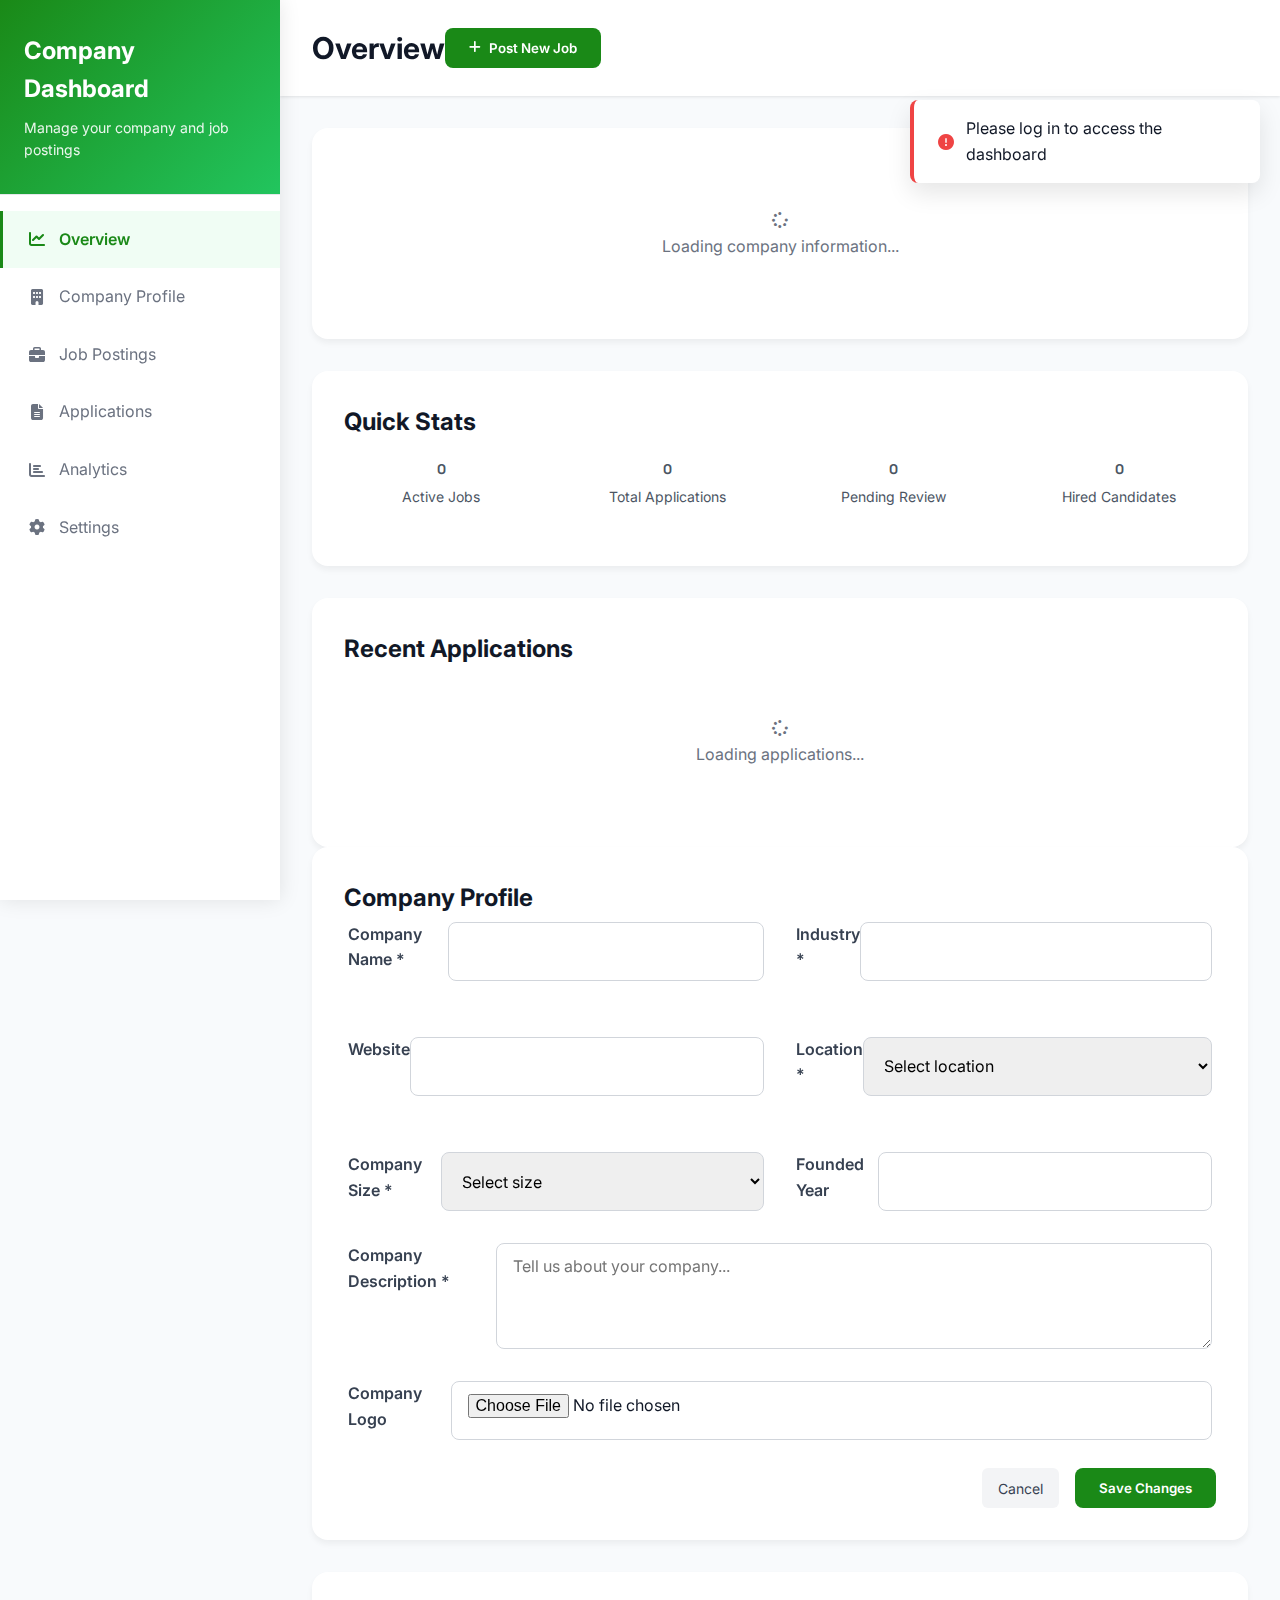
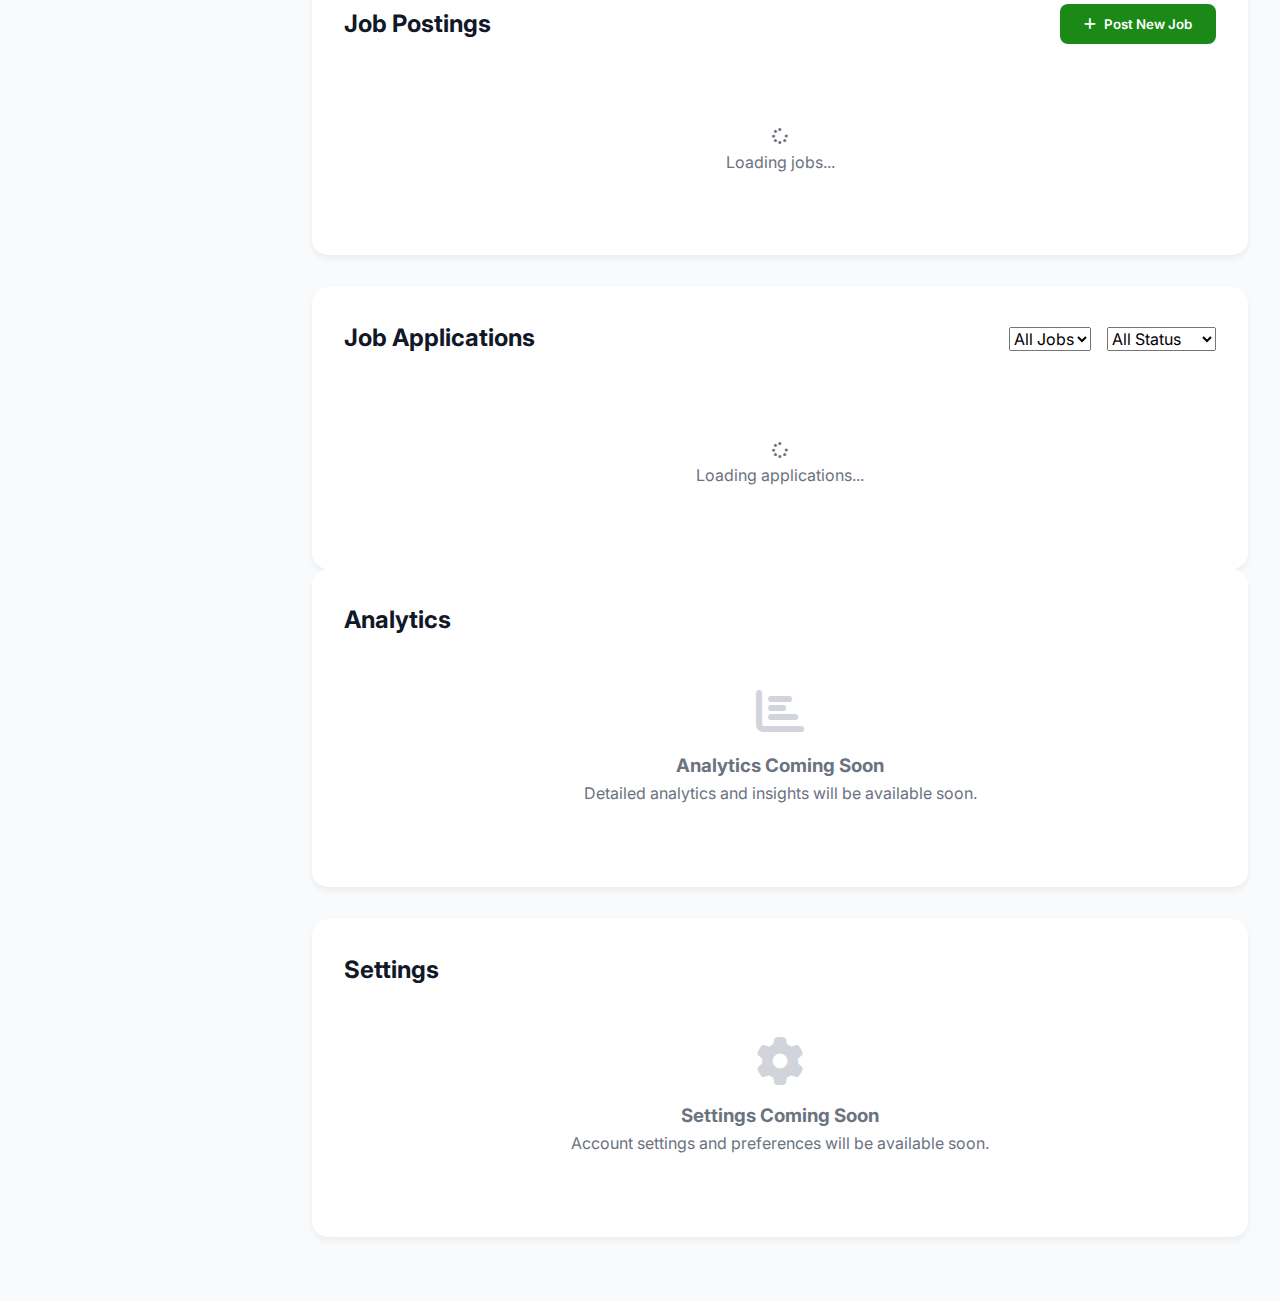
<file: company-dashboard.html>
<!DOCTYPE html>
<html lang="en">
<head>
    <meta charset="UTF-8">
    <meta name="viewport" content="width=device-width, initial-scale=1.0">
    <meta name="description" content="Company Dashboard - Manage your company profile and job postings">
    <title>Company Dashboard - Veranda Market</title>
    
    <!-- Favicon -->
    <link rel="icon" type="image/x-icon" href="assets/favicon.ico">
    
    <!-- Font Awesome Icons -->
    <link rel="stylesheet" href="https://cdnjs.cloudflare.com/ajax/libs/font-awesome/6.5.1/css/all.min.css">
    
    <!-- Google Fonts -->
    <link href="https://fonts.googleapis.com/css2?family=Inter:wght@300;400;500;600;700;800&family=Space+Grotesk:wght@400;500;600;700&family=Bebas+Neue&family=Oswald:wght@600;700&display=swap" rel="stylesheet">
    
    <!-- Custom CSS -->
    <link rel="stylesheet" href="css/style.css">
    <link rel="stylesheet" href="css/jobs.css">
    <link rel="stylesheet" href="css/footer.css">
    
    <style>
        /* Company Dashboard Specific Styles */
        .dashboard-container {
            display: flex;
            min-height: 100vh;
            background: #f8fafc;
        }
        
        /* Sidebar */
        .dashboard-sidebar {
            width: 280px;
            background: white;
            box-shadow: 0 0 20px rgba(0, 0, 0, 0.1);
            position: fixed;
            height: 100vh;
            overflow-y: auto;
            z-index: 1000;
            transition: transform 0.3s ease;
        }
        
        .sidebar-header {
            padding: 2rem 1.5rem;
            border-bottom: 1px solid #e5e7eb;
            background: linear-gradient(135deg, #1a8917, #22c55e);
            color: white;
        }
        
        .sidebar-header h2 {
            margin: 0;
            font-size: 1.5rem;
            font-weight: 700;
        }
        
        .sidebar-header p {
            margin: 0.5rem 0 0;
            opacity: 0.9;
            font-size: 0.875rem;
        }
        
        .sidebar-nav {
            padding: 1rem 0;
        }
        
        .nav-item {
            display: flex;
            align-items: center;
            padding: 1rem 1.5rem;
            color: #6b7280;
            text-decoration: none;
            transition: all 0.3s ease;
            border-left: 3px solid transparent;
        }
        
        .nav-item:hover {
            background: #f8fafc;
            color: #1a8917;
            border-left-color: #1a8917;
        }
        
        .nav-item.active {
            background: #f0fdf4;
            color: #1a8917;
            border-left-color: #1a8917;
            font-weight: 600;
        }
        
        .nav-item i {
            margin-right: 0.75rem;
            width: 20px;
            text-align: center;
        }
        
        /* Main Content */
        .dashboard-main {
            flex: 1;
            margin-left: 280px;
            padding: 0;
        }
        
        .dashboard-header {
            background: white;
            padding: 1.5rem 2rem;
            box-shadow: 0 1px 3px rgba(0, 0, 0, 0.1);
            display: flex;
            justify-content: between;
            align-items: center;
            position: sticky;
            top: 0;
            z-index: 100;
        }
        
        .dashboard-title {
            font-size: 1.875rem;
            font-weight: 700;
            color: #111827;
            margin: 0;
        }
        
        .dashboard-content {
            padding: 2rem;
        }
        
        /* Company Info Card */
        .company-info-card {
            background: white;
            border-radius: 1rem;
            padding: 2rem;
            box-shadow: 0 4px 6px rgba(0, 0, 0, 0.05);
            margin-bottom: 2rem;
        }
        
        .company-header {
            display: flex;
            align-items: center;
            margin-bottom: 2rem;
        }
        
        .company-logo-large {
            width: 80px;
            height: 80px;
            border-radius: 1rem;
            background: #f3f4f6;
            display: flex;
            align-items: center;
            justify-content: center;
            margin-right: 1.5rem;
            overflow: hidden;
        }
        
        .company-logo-large img {
            width: 100%;
            height: 100%;
            object-fit: cover;
        }
        
        .company-details h1 {
            font-size: 2rem;
            font-weight: 700;
            color: #111827;
            margin: 0 0 0.5rem;
        }
        
        .company-details p {
            color: #6b7280;
            margin: 0 0 0.5rem;
        }
        
        .company-stats {
            display: flex;
            gap: 2rem;
            margin-top: 1rem;
        }
        
        .stat-item {
            text-align: center;
        }
        
        .stat-number {
            font-size: 1.5rem;
            font-weight: 700;
            color: #1a8917;
            display: block;
        }
        
        .stat-label {
            font-size: 0.875rem;
            color: #6b7280;
        }
        
        /* Job Management */
        .jobs-section {
            background: white;
            border-radius: 1rem;
            padding: 2rem;
            box-shadow: 0 4px 6px rgba(0, 0, 0, 0.05);
            margin-bottom: 2rem;
        }
        
        .section-header {
            display: flex;
            justify-content: between;
            align-items: center;
            margin-bottom: 2rem;
        }
        
        .section-title {
            font-size: 1.5rem;
            font-weight: 700;
            color: #111827;
            margin: 0;
        }
        
        .btn-primary {
            background: #1a8917;
            color: white;
            border: none;
            padding: 0.75rem 1.5rem;
            border-radius: 0.5rem;
            font-weight: 600;
            cursor: pointer;
            transition: all 0.3s ease;
            display: flex;
            align-items: center;
            gap: 0.5rem;
        }
        
        .btn-primary:hover {
            background: #146812;
            transform: translateY(-1px);
        }
        
        /* Job Cards */
        .jobs-grid {
            display: grid;
            grid-template-columns: repeat(auto-fill, minmax(400px, 1fr));
            gap: 1.5rem;
        }
        
        .job-card-dashboard {
            border: 1px solid #e5e7eb;
            border-radius: 0.75rem;
            padding: 1.5rem;
            transition: all 0.3s ease;
        }
        
        .job-card-dashboard:hover {
            box-shadow: 0 8px 25px rgba(0, 0, 0, 0.1);
            transform: translateY(-2px);
        }
        
        .job-card-header {
            display: flex;
            justify-content: between;
            align-items: flex-start;
            margin-bottom: 1rem;
        }
        
        .job-title {
            font-size: 1.25rem;
            font-weight: 600;
            color: #111827;
            margin: 0 0 0.5rem;
        }
        
        .job-meta {
            display: flex;
            gap: 1rem;
            margin-bottom: 1rem;
            flex-wrap: wrap;
        }
        
        .meta-item {
            display: flex;
            align-items: center;
            gap: 0.5rem;
            color: #6b7280;
            font-size: 0.875rem;
        }
        
        .job-actions {
            display: flex;
            gap: 0.5rem;
        }
        
        .btn-secondary {
            background: #f3f4f6;
            color: #374151;
            border: none;
            padding: 0.5rem 1rem;
            border-radius: 0.375rem;
            font-size: 0.875rem;
            cursor: pointer;
            transition: all 0.3s ease;
        }
        
        .btn-secondary:hover {
            background: #e5e7eb;
        }
        
        .btn-danger {
            background: #ef4444;
            color: white;
            border: none;
            padding: 0.5rem 1rem;
            border-radius: 0.375rem;
            font-size: 0.875rem;
            cursor: pointer;
            transition: all 0.3s ease;
        }
        
        .btn-danger:hover {
            background: #dc2626;
        }
        
        /* Applications Section */
        .applications-section {
            background: white;
            border-radius: 1rem;
            padding: 2rem;
            box-shadow: 0 4px 6px rgba(0, 0, 0, 0.05);
        }
        
        .application-card {
            border: 1px solid #e5e7eb;
            border-radius: 0.75rem;
            padding: 1.5rem;
            margin-bottom: 1rem;
            transition: all 0.3s ease;
        }
        
        .application-card:hover {
            box-shadow: 0 4px 12px rgba(0, 0, 0, 0.1);
        }
        
        .application-header {
            display: flex;
            justify-content: between;
            align-items: flex-start;
            margin-bottom: 1rem;
        }
        
        .applicant-info h4 {
            font-size: 1.125rem;
            font-weight: 600;
            color: #111827;
            margin: 0 0 0.25rem;
        }
        
        .applicant-info p {
            color: #6b7280;
            margin: 0;
        }
        
        .application-status {
            padding: 0.25rem 0.75rem;
            border-radius: 9999px;
            font-size: 0.75rem;
            font-weight: 600;
        }
        
        .status-pending {
            background: #fef3c7;
            color: #92400e;
        }
        
        .status-reviewed {
            background: #dbeafe;
            color: #1e40af;
        }
        
        .status-interviewed {
            background: #e0e7ff;
            color: #3730a3;
        }
        
        .status-hired {
            background: #d1fae5;
            color: #065f46;
        }
        
        .status-rejected {
            background: #fee2e2;
            color: #991b1b;
        }
        
        /* Mobile Responsive */
        @media (max-width: 1024px) {
            .dashboard-sidebar {
                transform: translateX(-100%);
            }
            
            .dashboard-sidebar.open {
                transform: translateX(0);
            }
            
            .dashboard-main {
                margin-left: 0;
            }
            
            .jobs-grid {
                grid-template-columns: 1fr;
            }
        }
        
        @media (max-width: 768px) {
            .dashboard-header {
                padding: 1rem;
            }
            
            .dashboard-content {
                padding: 1rem;
            }
            
            .company-header {
                flex-direction: column;
                text-align: center;
            }
            
            .company-logo-large {
                margin-right: 0;
                margin-bottom: 1rem;
            }
            
            .company-stats {
                justify-content: center;
            }
            
            .section-header {
                flex-direction: column;
                gap: 1rem;
                align-items: stretch;
            }
            
            .job-meta {
                flex-direction: column;
                gap: 0.5rem;
            }
            
            .job-actions {
                flex-wrap: wrap;
            }
        }
        
        /* Loading and Empty States */
        .loading-state {
            text-align: center;
            padding: 3rem;
            color: #6b7280;
        }
        
        .empty-state {
            text-align: center;
            padding: 3rem;
            color: #6b7280;
        }
        
        .empty-state i {
            font-size: 3rem;
            margin-bottom: 1rem;
            color: #d1d5db;
        }
        
        /* Mobile Menu Button */
        .mobile-menu-btn {
            display: none;
            background: none;
            border: none;
            font-size: 1.5rem;
            color: #6b7280;
            cursor: pointer;
            padding: 0.5rem;
        }
        
        @media (max-width: 1024px) {
            .mobile-menu-btn {
                display: block;
            }
        }
    </style>
</head>
<body>
    <div class="dashboard-container">
        <!-- Sidebar -->
        <aside class="dashboard-sidebar" id="sidebar">
            <div class="sidebar-header">
                <h2>Company Dashboard</h2>
                <p>Manage your company and job postings</p>
            </div>
            
            <nav class="sidebar-nav">
                <a href="#overview" class="nav-item active" data-section="overview">
                    <i class="fas fa-chart-line"></i>
                    Overview
                </a>
                <a href="#company-profile" class="nav-item" data-section="company-profile">
                    <i class="fas fa-building"></i>
                    Company Profile
                </a>
                <a href="#jobs" class="nav-item" data-section="jobs">
                    <i class="fas fa-briefcase"></i>
                    Job Postings
                </a>
                <a href="#applications" class="nav-item" data-section="applications">
                    <i class="fas fa-file-alt"></i>
                    Applications
                </a>
                <a href="#analytics" class="nav-item" data-section="analytics">
                    <i class="fas fa-chart-bar"></i>
                    Analytics
                </a>
                <a href="#settings" class="nav-item" data-section="settings">
                    <i class="fas fa-cog"></i>
                    Settings
                </a>
            </nav>
        </aside>

        <!-- Main Content -->
        <main class="dashboard-main">
            <!-- Header -->
            <header class="dashboard-header">
                <div>
                    <button class="mobile-menu-btn" id="mobileMenuBtn">
                        <i class="fas fa-bars"></i>
                    </button>
                    <h1 class="dashboard-title" id="pageTitle">Overview</h1>
                </div>
                <div>
                    <button class="btn-primary" id="createJobBtn">
                        <i class="fas fa-plus"></i>
                        Post New Job
                    </button>
                </div>
            </header>

            <!-- Content -->
            <div class="dashboard-content">
                <!-- Overview Section -->
                <section id="overview-section" class="content-section active">
                    <!-- Company Info Card -->
                    <div class="company-info-card" id="companyInfoCard">
                        <div class="loading-state">
                            <i class="fas fa-spinner fa-spin"></i>
                            <p>Loading company information...</p>
                        </div>
                    </div>

                    <!-- Quick Stats -->
                    <div class="jobs-section">
                        <h2 class="section-title">Quick Stats</h2>
                        <div class="company-stats">
                            <div class="stat-item">
                                <span class="stat-number" id="totalJobs">0</span>
                                <span class="stat-label">Active Jobs</span>
                            </div>
                            <div class="stat-item">
                                <span class="stat-number" id="totalApplications">0</span>
                                <span class="stat-label">Total Applications</span>
                            </div>
                            <div class="stat-item">
                                <span class="stat-number" id="pendingApplications">0</span>
                                <span class="stat-label">Pending Review</span>
                            </div>
                            <div class="stat-item">
                                <span class="stat-number" id="hiredCount">0</span>
                                <span class="stat-label">Hired Candidates</span>
                            </div>
                        </div>
                    </div>

                    <!-- Recent Applications -->
                    <div class="applications-section">
                        <h2 class="section-title">Recent Applications</h2>
                        <div id="recentApplications">
                            <div class="loading-state">
                                <i class="fas fa-spinner fa-spin"></i>
                                <p>Loading applications...</p>
                            </div>
                        </div>
                    </div>
                </section>

                <!-- Company Profile Section -->
                <section id="company-profile-section" class="content-section">
                    <div class="company-info-card">
                        <h2 class="section-title">Company Profile</h2>
                        <form id="companyProfileForm">
                            <div style="display: grid; grid-template-columns: repeat(auto-fit, minmax(300px, 1fr)); gap: 1.5rem;">
                                <div class="form-group">
                                    <label>Company Name *</label>
                                    <input type="text" name="name" required>
                                </div>
                                <div class="form-group">
                                    <label>Industry *</label>
                                    <input type="text" name="industry" required>
                                </div>
                                <div class="form-group">
                                    <label>Website</label>
                                    <input type="url" name="website">
                                </div>
                                <div class="form-group">
                                    <label>Location *</label>
                                    <select name="location" required>
                                        <option value="">Select location</option>
                                        <option>Yaoundé</option>
                                        <option>Douala</option>
                                        <option>Buea</option>
                                        <option>Bafoussam</option>
                                        <option>Bamenda</option>
                                        <option>Other</option>
                                    </select>
                                </div>
                                <div class="form-group">
                                    <label>Company Size *</label>
                                    <select name="size" required>
                                        <option value="">Select size</option>
                                        <option>1-10 employees</option>
                                        <option>11-50 employees</option>
                                        <option>51-200 employees</option>
                                        <option>201-500 employees</option>
                                        <option>500+ employees</option>
                                    </select>
                                </div>
                                <div class="form-group">
                                    <label>Founded Year</label>
                                    <input type="number" name="foundedYear" min="1800" max="2024">
                                </div>
                            </div>
                            <div class="form-group">
                                <label>Company Description *</label>
                                <textarea name="description" rows="4" required placeholder="Tell us about your company..."></textarea>
                            </div>
                            <div class="form-group">
                                <label>Company Logo</label>
                                <input type="file" name="logo" accept="image/*">
                            </div>
                            <div style="display: flex; gap: 1rem; justify-content: flex-end;">
                                <button type="button" class="btn-secondary" id="cancelCompanyProfile">Cancel</button>
                                <button type="submit" class="btn-primary">Save Changes</button>
                            </div>
                        </form>
                    </div>
                </section>

                <!-- Jobs Section -->
                <section id="jobs-section" class="content-section">
                    <div class="jobs-section">
                        <div class="section-header">
                            <h2 class="section-title">Job Postings</h2>
                            <button class="btn-primary" id="createJobBtn2">
                                <i class="fas fa-plus"></i>
                                Post New Job
                            </button>
                        </div>
                        <div id="jobsContainer">
                            <div class="loading-state">
                                <i class="fas fa-spinner fa-spin"></i>
                                <p>Loading jobs...</p>
                            </div>
                        </div>
                    </div>
                </section>

                <!-- Applications Section -->
                <section id="applications-section" class="content-section">
                    <div class="applications-section">
                        <div class="section-header">
                            <h2 class="section-title">Job Applications</h2>
                            <div style="display: flex; gap: 1rem;">
                                <select id="jobFilter" class="form-control">
                                    <option value="">All Jobs</option>
                                </select>
                                <select id="statusFilter" class="form-control">
                                    <option value="">All Status</option>
                                    <option value="pending">Pending</option>
                                    <option value="reviewed">Reviewed</option>
                                    <option value="interviewed">Interviewed</option>
                                    <option value="hired">Hired</option>
                                    <option value="rejected">Rejected</option>
                                </select>
                            </div>
                        </div>
                        <div id="applicationsContainer">
                            <div class="loading-state">
                                <i class="fas fa-spinner fa-spin"></i>
                                <p>Loading applications...</p>
                            </div>
                        </div>
                    </div>
                </section>

                <!-- Analytics Section -->
                <section id="analytics-section" class="content-section">
                    <div class="company-info-card">
                        <h2 class="section-title">Analytics</h2>
                        <div class="empty-state">
                            <i class="fas fa-chart-bar"></i>
                            <h3>Analytics Coming Soon</h3>
                            <p>Detailed analytics and insights will be available soon.</p>
                        </div>
                    </div>
                </section>

                <!-- Settings Section -->
                <section id="settings-section" class="content-section">
                    <div class="company-info-card">
                        <h2 class="section-title">Settings</h2>
                        <div class="empty-state">
                            <i class="fas fa-cog"></i>
                            <h3>Settings Coming Soon</h3>
                            <p>Account settings and preferences will be available soon.</p>
                        </div>
                    </div>
                </section>
            </div>
        </main>
    </div>

    <!-- Job Creation/Edit Modal -->
    <div class="modal" id="jobModal">
        <div class="modal-content large">
            <div class="modal-header">
                <h3 id="jobModalTitle">Create New Job</h3>
                <button class="modal-close" id="closeJobModal">&times;</button>
            </div>
            <div class="modal-body">
                <form id="jobForm">
                    <input type="hidden" id="jobId" name="id">
                    <div style="display: grid; grid-template-columns: repeat(auto-fit, minmax(300px, 1fr)); gap: 1.5rem;">
                        <div class="form-group">
                            <label>Job Title *</label>
                            <input type="text" name="title" required>
                        </div>
                        <div class="form-group">
                            <label>Job Type *</label>
                            <select name="type" required>
                                <option value="">Select type</option>
                                <option>Full-time</option>
                                <option>Part-time</option>
                                <option>Contract</option>
                                <option>Freelance</option>
                                <option>Internship</option>
                            </select>
                        </div>
                        <div class="form-group">
                            <label>Location *</label>
                            <input type="text" name="location" required>
                        </div>
                        <div class="form-group">
                            <label>Salary Range</label>
                            <input type="text" name="salary" placeholder="e.g., $50,000 - $70,000">
                        </div>
                        <div class="form-group">
                            <label>Experience Required *</label>
                            <select name="experience" required>
                                <option value="">Select experience</option>
                                <option value="0">Entry Level (0-1 years)</option>
                                <option value="2">Junior (2-3 years)</option>
                                <option value="4">Mid-level (4-6 years)</option>
                                <option value="7">Senior (7+ years)</option>
                            </select>
                        </div>
                        <div class="form-group">
                            <label>Category *</label>
                            <select name="categoryId" required>
                                <option value="">Select category</option>
                            </select>
                        </div>
                    </div>
                    <div class="form-group">
                        <label>Job Description *</label>
                        <textarea name="description" rows="6" required placeholder="Describe the role, responsibilities, and requirements..."></textarea>
                    </div>
                    <div class="form-group">
                        <label>Required Skills</label>
                        <input type="text" name="skills" placeholder="e.g., JavaScript, React, Node.js (separate with commas)">
                    </div>
                    <div class="form-actions">
                        <button type="button" class="btn-secondary" id="cancelJobForm">Cancel</button>
                        <button type="submit" class="btn-primary" id="submitJobBtn">
                            <span class="btn-text">Create Job</span>
                            <span class="btn-loading" style="display: none;">
                                <i class="fas fa-spinner fa-spin"></i> Saving...
                            </span>
                        </button>
                    </div>
                </form>
            </div>
        </div>
    </div>

    <!-- Application Detail Modal -->
    <div class="modal" id="applicationModal">
        <div class="modal-content large">
            <div class="modal-header">
                <h3>Application Details</h3>
                <button class="modal-close" id="closeApplicationModal">&times;</button>
            </div>
            <div class="modal-body">
                <div id="applicationDetails">
                    <!-- Application details will be loaded here -->
                </div>
            </div>
        </div>
    </div>

    <!-- Scripts -->
    <script src="js/company-dashboard.js"></script>
</body>
</html>
</file>
<file: css/style.css>
/* 
   VERANDA MARKET - Main Styles
   Last updated: probably yesterday at 3am
*/

/* Base variables - don't mess with these unless you know what you're doing */
:root {
  /* Brand colors */
  --primary-color: #1a8917;
  --primary-dark: #146812;
  --primary-light: #22a31f;
  --primary-lighter: #2fb32b;
  --secondary-color: #667eea;
  --accent-color: #f093fb;
  
  /* Grays - because we need 50 shades of them apparently */
  --white: #ffffff;
  --black: #000000;
  --dark-bg: #0a0a0a;
  --light-bg: #f8f9fa;
  --gray-100: #f3f4f6;
  --gray-200: #e5e7eb;
  --gray-300: #d1d5db;
  --gray-400: #9ca3af;
  --gray-500: #6b7280;
  --gray-600: #4b5563;
  --gray-700: #374151;
  --gray-800: #1f2937;
  --gray-900: #111827;
  
  /* Fancy gradients */
  --gradient-primary: linear-gradient(135deg, #667eea 0%, #764ba2 100%);
  --gradient-secondary: linear-gradient(135deg, #f093fb 0%, #f5576c 100%);
  --gradient-success: linear-gradient(135deg, #43e97b 0%, #38f9d7 100%);
  --gradient-info: linear-gradient(135deg, #4facfe 0%, #00f2fe 100%);
  --gradient-dark: linear-gradient(135deg, #1a1a1a 0%, #2d2d2d 100%);
  
  /* Fonts */
  --font-primary: 'Inter', -apple-system, BlinkMacSystemFont, sans-serif;
  --font-secondary: 'Space Grotesk', sans-serif;
  --font-logo: 'Space Grotesk', 'Bebas Neue', 'Oswald', 'Arial Black', sans-serif;
  
  /* Spacing scale */
  --spacing-xs: 0.10rem;
  --spacing-sm: 0.5rem;
  --spacing-md: 1rem;
  --spacing-lg: 1.5rem;
  --spacing-xl: 2rem;
  --spacing-2xl: 2.5rem;
  --spacing-3xl: 3rem;
  
  /* Radii */
  --radius-sm: 0.375rem;
  --radius-md: 0.5rem;
  --radius-lg: 1rem;
  --radius-xl: 1.5rem;
  --radius-full: 9999px;
  
  /* Shadows - from subtle to "woah" */
  --shadow-sm: 0 1px 2px 0 rgba(0, 0, 0, 0.05);
  --shadow-md: 0 4px 6px -1px rgba(0, 0, 0, 0.1);
  --shadow-lg: 0 10px 15px -3px rgba(0, 0, 0, 0.1);
  --shadow-xl: 0 20px 25px -5px rgba(0, 0, 0, 0.1);
  --shadow-2xl: 0 25px 50px -12px rgba(0, 0, 0, 0.25);
  --shadow-glow: 0 0 30px rgba(102, 126, 234, 0.4);
  
  /* Transitions */
  --transition-fast: 150ms ease;
  --transition-base: 250ms ease;
  --transition-slow: 350ms ease;
  
  /* Z-index scale - keep it organized! */
  --z-dropdown: 100;
  --z-sticky: 200;
  --z-fixed: 300;
  --z-modal-backdrop: 400;
  --z-modal: 500;
  --z-popover: 600;
  --z-tooltip: 700;
}

/* Dark mode support */
@media (prefers-color-scheme: dark) {
  :root {
    --bg-primary: var(--dark-bg);
    --text-primary: var(--white);
  }
}

/* Reset everything because browsers are weird */
* {
  margin: 0;
  padding: 0;
  box-sizing: border-box;
}

html {
  font-size: 16px;
  scroll-behavior: smooth;
}

body {
  font-family: var(--font-primary);
  color: var(--gray-900);
  background-color: var(--light-bg);
  line-height: 1.6;
  overflow-x: hidden;
  -webkit-font-smoothing: antialiased;
  -moz-osx-font-smoothing: grayscale;
}

/* Basic elements */
img {
  max-width: 100%;
  height: auto;
  display: block;
}

a {
  text-decoration: none;
  color: inherit;
  transition: all var(--transition-base);
}

button {
  border: none;
  background: none;
  cursor: pointer;
  font-family: inherit;
  transition: all var(--transition-base);
}

input, select, textarea {
  font-family: inherit;
  font-size: inherit;
}

/* Layout utilities */
.container {
  width: 100%;
  max-width: 1500px;
  margin: 0 auto;
  padding: 0 var(--spacing-md);
}

.section {
  margin-top: -1rem;
  margin-bottom: -5rem;
}

.section-header {
  display: flex;
  justify-content: space-between;
  align-items: center;
  margin-bottom: var(--spacing-xs);
}

.section-title {
  font-size: 2rem;
  font-weight: 700;
  font-family: var(--font-secondary);
  color: var(--gray-900);
  display: flex;
  align-items: center;
  gap: var(--spacing-sm);
}

.section-title i {
  color: var(--primary-color);
  font-size: 1.5rem;
}

.section-link {
  color: var(--primary-color);
  font-weight: 500;
  display: flex;
  align-items: center;
  gap: var(--spacing-xs);
  transition: transform var(--transition-base);
}

.section-link:hover {
  transform: translateX(5px);
}

/* Preloader - because first impressions matter */
#preloader {
  position: fixed;
  top: 0;
  left: 0;
  width: 100%;
  height: 100%;
  background: var(--white);
  z-index: 9999;
  display: flex;
  align-items: center;
  justify-content: center;
  transition: opacity 0.5s ease, visibility 0.5s ease;
}

#preloader.fade-out {
  opacity: 0;
  visibility: hidden;
}

.loader {
  text-align: center;
}

.loader-logo {
  font-size: 3rem;
  font-weight: 800;
  font-family: var(--font-secondary);
  background: var(--gradient-primary);
  -webkit-background-clip: text;
  -webkit-text-fill-color: transparent;
  background-clip: text;
  animation: pulse 2s ease infinite;
}

.loader-spinner {
  width: 50px;
  height: 50px;
  margin: var(--spacing-lg) auto 0;
  border: 3px solid var(--gray-200);
  border-top-color: var(--primary-color);
  border-radius: 50%;
  animation: spin 1s linear infinite;
}

@keyframes pulse {
  0%, 100% { transform: scale(1); }
  50% { transform: scale(1.1); }
}

@keyframes spin {
  to { transform: rotate(360deg); }
}

/* Announcement bar - the "hey look at me" section */
.announcement-bar {
  background: var(--gradient-primary);
  color: var(--white);
  padding: var(--spacing-sm) 0;
  text-align: center;
  font-size: 0.875rem;
  animation: slideDown 0.5s ease;
}

.announcement-bar i {
  margin-right: var(--spacing-xs);
  animation: flash 2s ease infinite;
}

@keyframes slideDown {
  from {
    transform: translateY(-100%);
    opacity: 0;
  }
  to {
    transform: translateY(0);
    opacity: 1;
  }
}

@keyframes flash {
  0%, 100% { opacity: 1; }
  50% { opacity: 0.5; }
}

/* Header - the sticky bit at the top */
.header {
  background: var(--white);
  box-shadow: var(--shadow-md);
  position: sticky;
  top: 0;
  z-index: var(--z-sticky);
  animation: fadeIn 0.5s ease;
  overflow: visible; /* Important for dropdowns */
}

@keyframes fadeIn {
  from { opacity: 0; }
  to { opacity: 1; }
}

/* Top nav */
.top-nav {
  margin-top: 0rem;
  margin-bottom: 1rem;
  border-bottom: 2px solid #1a8917;
  position: relative;
  z-index: 10;
  overflow: visible;
}

/* Cool green line animation */
.top-nav::after {
  content: '';
  position: absolute;
  bottom: -2px;
  left: 0;
  right: 0;
  height: 4px;
  background: linear-gradient(90deg, 
    transparent 0%, 
    var(--primary-color) 20%, 
    var(--primary-light) 50%, 
    var(--primary-color) 77.5%,
    transparent 100%);
  opacity: 5;
  z-index: -1;
  transform: scaleX(0);
  transform-origin: center;
  transition: transform 0.5s ease;
}

.header:hover .top-nav::after {
  transform: scaleX(1);
}

.top-nav-wrapper {
  display: grid;
  grid-template-columns: 280px 1fr auto;
  gap: var(--spacing-xl);
  align-items: center;
  overflow: visible;
}

/* Logo section */
a.logo-container {
  display: flex;
  align-items: center;
  gap: var(--spacing-md);
  position: relative;
  padding: 0.5rem 0;
  cursor: pointer;
  transition: all var(--transition-base);
  text-decoration: none;
  color: inherit;
}

/* Subtle hover bg */
a.logo-container::after {
  content: '';
  position: absolute;
  inset: 0;
  background: linear-gradient(90deg, 
    transparent 0%, 
    rgba(26, 137, 23, 0.05) 50%, 
    transparent 100%);
  border-radius: var(--radius-lg);
  opacity: 0;
  transition: opacity var(--transition-base);
  z-index: -1;
}

a.logo-container:hover::after {
  opacity: 1;
}

.logo-container {
  display: flex;
  align-items: center;
  gap: var(--spacing-md);
}

/* Logo bounce-in animation */
@keyframes logoEntrance {
  0% {
    transform: scale(0) rotate(-180deg);
    opacity: 0;
  }
  50% {
    transform: scale(1.1) rotate(10deg);
  }
  100% {
    transform: scale(1) rotate(0deg);
    opacity: 1;
  }
}

.logo {
  width: 55px;
  height: 55px;
  display: flex;
  align-items: center;
  justify-content: center;
  transition: transform var(--transition-base);
  position: relative;
  animation: logoEntrance 0.8s cubic-bezier(0.68, -0.55, 0.265, 1.55);
}

.logo img {
  width: 100%;
  height: 100%;
  object-fit: contain;
  filter: drop-shadow(0 2px 4px rgba(26, 137, 23, 0.1));
  transition: filter var(--transition-base);
}

.logo:hover img {
  filter: drop-shadow(0 4px 8px rgba(26, 137, 23, 0.3)) brightness(1.1) contrast(1.05);
}

.logo:hover {
  transform: rotate(-5deg) scale(1.05);
}

/* Logo glow effect */
.logo::after {
  content: '';
  position: absolute;
  inset: -5px;
  background: radial-gradient(circle, rgba(26, 137, 23, 0.1) 0%, transparent 70%);
  border-radius: 50%;
  opacity: 0;
  transition: opacity var(--transition-base);
}

.logo:hover::after {
  opacity: 1;
}

/* Brand text animations */
@keyframes brandSlideIn {
  0% {
    opacity: 0;
    transform: translateX(-20px);
  }
  100% {
    opacity: 1;
    transform: translateX(0);
  }
}

@keyframes brandPulse {
  0%, 100% {
    filter: brightness(1);
  }
  50% {
    filter: brightness(1.1) drop-shadow(0 0 15px rgba(26, 137, 23, 0.5));
  }
}

.brand-text {
  animation: 
    brandSlideIn 0.6s ease 0.3s backwards,
    brandPulse 2s ease 1s 2;
}

/* Big bold brand name */
.brand-text h1 {
  font-size: 2rem;
  font-weight: 900;
  font-family: var(--font-logo);
  margin-bottom: 0;
  line-height: 0.85;
  display: flex;
  align-items: center;
  gap: 0.2rem;
  text-transform: uppercase;
  letter-spacing: 0.05em;
  position: relative;
}

/* Underline for both letters */
.brand-text h1::after {
  content: '';
  position: absolute;
  bottom: -3px;
  left: 0;
  right: 0;
  height: 2px;
  background: linear-gradient(90deg, 
    transparent 0%, 
    var(--primary-color) 10%, 
    var(--primary-light) 50%, 
    var(--primary-color) 90%,
    transparent 100%);
  transform: scaleX(0);
  transform-origin: center;
  transition: transform var(--transition-base);
  opacity: 0.6;
}

.logo-container:hover .brand-text h1::after {
  transform: scaleX(1);
}

/* Bebas Neue fallback */
@supports (font-family: 'Bebas Neue') {
  .brand-text h1 {
    font-family: 'Bebas Neue', var(--font-logo);
    letter-spacing: 0.08em;
    font-weight: 400;
  }
}

.brand-v {
  color: var(--primary-color);
  position: relative;
  display: inline-block;
  transform-style: preserve-3d;
  transition: all var(--transition-base);
  
  /* 3D text effect */
  text-shadow: 
    1px 1px 0 var(--primary-dark),
    2px 2px 0 rgba(26, 137, 23, 0.3),
    3px 3px 3px rgba(26, 137, 23, 0.2),
    0 0 20px rgba(26, 137, 23, 0.3);
}

/* V decoration */
.brand-v::before {
  content: '';
  position: absolute;
  top: 0;
  left: -2px;
  width: 2px;
  height: 100%;
  background: var(--primary-light);
  transform: skewY(-15deg);
  opacity: 0;
  transition: opacity var(--transition-base);
}

.brand-v::after {
  display: none;
}

/* M styling to match V */
.brand-m {
  color: var(--primary-color);
  position: relative;
  display: inline-block;
  transition: all var(--transition-base);
  
  text-shadow: 
    1px 1px 0 var(--primary-dark),
    2px 2px 0 rgba(26, 137, 23, 0.3),
    3px 3px 3px rgba(26, 137, 23, 0.2),
    0 0 20px rgba(26, 137, 23, 0.3);
}

/* M decoration */
.brand-m::before {
  content: '';
  position: absolute;
  top: 0;
  right: -2px;
  width: 2px;
  height: 100%;
  background: var(--primary-light);
  transform: skewY(15deg);
  opacity: 0;
  transition: opacity var(--transition-base);
}

/* Logo hover effects */
.logo-container:hover .brand-text h1 {
  filter: drop-shadow(0 0 20px rgba(26, 137, 23, 0.4));
}

.logo-container:hover .brand-v::before,
.logo-container:hover .brand-m::before {
  opacity: 0.7;
}

.logo-container:hover .brand-v {
  transform: translateY(-1px) skewY(-2deg);
  color: var(--primary-light);
}

.logo-container:hover .brand-m {
  transform: translateY(-1px) skewY(2deg);
  color: var(--primary-light);
}

/* Pentagon decoration - fancy! */
.brand-text::before {
  content: '';
  position: absolute;
  left: -25px;
  top: 50%;
  width: 15px;
  height: 15px;
  background: var(--primary-color);
  transform: translateY(-50%) rotate(45deg);
  clip-path: polygon(50% 0%, 100% 38%, 82% 100%, 18% 100%, 0% 38%);
  opacity: 0.3;
  transition: all var(--transition-base);
}

.logo-container:hover .brand-text::before {
  opacity: 0.6;
  transform: translateY(-50%) rotate(90deg) scale(1.2);
  background: var(--primary-light);
}

.slogan {
  font-size: 0.70rem;
  color: var(--gray-600);
  margin: 0;
  font-style: normal;
  letter-spacing: 0.15em;
  text-transform: uppercase;
  margin-top: 0.5rem;
  font-weight: 500;
  opacity: 0.8;
  transition: all var(--transition-base);
}

.logo-container:hover .slogan {
  color: var(--primary-color);
  opacity: 0.6;
  letter-spacing: 0.2em;
}

/* Search bar - the star of the show */
.search-container {
  width: 100%;
  max-width: 700px;
  margin: 0 auto;
  position: relative;
  z-index: var(--z-dropdown) + 5;
}

/* Clean search wrapper with green accent */
.search-wrapper {
  display: flex;
  align-items: center;
  background: #ffffff;
  border: 1px solid #045d21;
  border-radius: 28px;
  overflow: hidden;
  transition: all 0.3s cubic-bezier(0.4, 0, 0.2, 1);
  position: relative;
  box-shadow: 0 1px 3px rgba(0, 0, 0, 0.05);
  height: 48px;
}

.search-wrapper:hover {
  border-color: #6cab84;
  box-shadow: 0 2px 8px rgba(108, 171, 132, 0.15);
}

.search-wrapper:focus-within {
  border-color: #6cab84;
  box-shadow: 
    0 0 0 3px rgba(108, 171, 132, 0.1),
    0 4px 12px rgba(108, 171, 132, 0.15);
  transform: translateY(-1px);
}

/* Category dropdown */
.search-category-dropdown {
  position: relative;
  display: flex;
  align-items: center;
  height: 100%;
  border-right: 1px solid #e5e7eb;
  background: #fafbfc;
}

.search-category-dropdown select {
  appearance: none;
  padding: 0 40px 0 20px;
  background: transparent;
  border: none;
  font-weight: 500;
  font-size: 0.925rem;
  color: #374151;
  cursor: pointer;
  outline: none;
  height: 100%;
  min-width: 130px;
  transition: all 0.3s ease;
  position: relative;
  z-index: 2;
}

.search-category-dropdown select:hover {
  color: #6cab84;
  background: rgba(108, 171, 132, 0.04);
}

/* Custom dropdown arrow */
.dropdown-indicator {
  position: absolute;
  right: 16px;
  color: #6b7280;
  font-size: 0.75rem;
  pointer-events: none;
  transition: all 0.3s ease;
  z-index: 1;
}

.search-category-dropdown:hover .dropdown-indicator {
  color: #6cab84;
  transform: rotate(180deg);
}

/* Search input */
.search-input-wrapper {
  flex: 1;
  display: flex;
  align-items: center;
  position: relative;
  height: 100%;
}

.search-input {
  flex: 1;
  padding: 0 16px;
  border: none;
  background: transparent;
  outline: none;
  font-size: 0.95rem;
  color: #1f2937;
  height: 100%;
  font-family: -apple-system, BlinkMacSystemFont, 'Segoe UI', Roboto, sans-serif;
}

.search-input::placeholder {
  color: #9ca3af;
  font-weight: 400;
  transition: all 0.3s ease;
}

.search-input:focus::placeholder {
  color: #d1d5db;
}

/* Image search btn */
.image-search-btn {
  display: flex;
  align-items: center;
  justify-content: center;
  padding: 0 12px;
  background: transparent;
  border: none;
  color: #6b7280;
  cursor: pointer;
  transition: all 0.3s ease;
  height: 100%;
  position: relative;
}

.image-search-btn::before {
  content: '';
  position: absolute;
  left: 0;
  top: 50%;
  transform: translateY(-50%);
  width: 1px;
  height: 20px;
  background: #e5e7eb;
  transition: all 0.3s ease;
}

.image-search-btn:hover {
  color: #6cab84;
  background: rgba(108, 171, 132, 0.04);
}

.image-search-btn i {
  font-size: 1.125rem;
}

/* Voice search */
.voice-search-btn {
  display: flex;
  align-items: center;
  justify-content: center;
  padding: 0 12px;
  background: transparent;
  border: none;
  color: #6b7280;
  cursor: pointer;
  transition: all 0.3s ease;
  height: 100%;
  position: relative;
}

.voice-search-btn:hover {
  color: #6cab84;
  background: rgba(108, 171, 132, 0.04);
}

.voice-search-btn i {
  font-size: 1rem;
}

.voice-search-btn.listening {
  color: #ef4444;
  animation: voicePulse 1.5s ease-in-out infinite;
}

@keyframes voicePulse {
  0%, 100% { opacity: 1; }
  50% { opacity: 0.6; }
}

/* Main search button */
.search-btn {
  height: 100%;
  padding: 0 32px;
  background: #6cab84;
  color: white;
  border: none;
  font-size: 1.125rem;
  font-weight: 500;
  cursor: pointer;
  transition: all 0.3s cubic-bezier(0.4, 0, 0.2, 1);
  display: flex;
  align-items: center;
  justify-content: center;
  gap: 8px;
  position: relative;
  overflow: hidden;
}

/* Ripple effect on hover */
.search-btn::before {
  content: '';
  position: absolute;
  top: 50%;
  left: 50%;
  width: 0;
  height: 0;
  background: rgba(255, 255, 255, 0.2);
  border-radius: 50%;
  transform: translate(-50%, -50%);
  transition: width 0.6s, height 0.6s;
}

.search-btn:hover {
  background: #5a9972;
  transform: translateX(2px);
}

.search-btn:hover::before {
  width: 300px;
  height: 300px;
}

.search-btn:active {
  background: #4a8862;
  transform: translateX(0);
}

.search-btn i {
  font-size: 1.125rem;
}

.search-btn-text {
  font-size: 0.925rem;
  font-weight: 600;
  margin-left: 4px;
  display: none; /* Hidden on mobile */
}

@media (min-width: 768px) {
  .search-btn-text {
    display: inline;
  }
  
  .search-btn {
    padding: 0 36px;
  }
}

/* Search suggestions dropdown */
.search-suggestions {
  position: absolute;
  top: calc(100% + 8px);
  left: 0;
  right: 0;
  background: white;
  border-radius: 16px;
  box-shadow: 
    0 4px 6px -1px rgba(0, 0, 0, 0.1),
    0 2px 4px -1px rgba(0, 0, 0, 0.06),
    0 0 0 1px rgba(108, 171, 132, 0.1);
  max-height: 400px;
  overflow-y: auto;
  display: none;
  z-index: var(--z-modal);
  animation: slideDown 0.2s ease-out;
}

@keyframes slideDown {
  from {
    opacity: 0;
    transform: translateY(-10px);
  }
  to {
    opacity: 1;
    transform: translateY(0);
  }
}

/* Suggestions header */
.search-suggestions-header {
  padding: 12px 20px;
  font-weight: 600;
  color: #6b7280;
  font-size: 0.8125rem;
  border-bottom: 1px solid #f3f4f6;
  background: #fafbfc;
  text-transform: uppercase;
  letter-spacing: 0.05em;
}

/* Suggestion items */
.suggestion-item {
  padding: 12px 20px;
  cursor: pointer;
  display: flex;
  align-items: center;
  gap: 12px;
  transition: all 0.2s ease;
  border-bottom: 1px solid #f9fafb;
  font-size: 0.925rem;
  color: #374151;
}

.suggestion-item:last-child {
  border-bottom: none;
}

.suggestion-item:hover {
  background: rgba(108, 171, 132, 0.05);
  color: #6cab84;
  padding-left: 24px;
}

.suggestion-item i {
  color: #9ca3af;
  font-size: 0.875rem;
  width: 16px;
  text-align: center;
}

.suggestion-item:hover i {
  color: #6cab84;
}

.suggestion-item.recent-search {
  color: #6b7280;
}

.suggestion-item.recent-search i {
  color: #6cab84;
}

/* Search states */
.search-wrapper.searching {
  border-color: #6cab84;
  animation: searchingPulse 1.5s ease-in-out infinite;
}

@keyframes searchingPulse {
  0%, 100% {
    box-shadow: 
      0 0 0 0 rgba(108, 171, 132, 0.4),
      0 2px 8px rgba(108, 171, 132, 0.15);
  }
  50% {
    box-shadow: 
      0 0 0 8px rgba(108, 171, 132, 0),
      0 2px 8px rgba(108, 171, 132, 0.15);
  }
}

/* Loading state */
.suggestions-loading {
  padding: 24px;
  text-align: center;
  color: #6b7280;
  font-size: 0.875rem;
}

.suggestions-loading::after {
  content: '';
  display: inline-block;
  width: 16px;
  height: 16px;
  margin-left: 8px;
  border: 2px solid #e5e7eb;
  border-top-color: #6cab84;
  border-radius: 50%;
  animation: spin 0.8s linear infinite;
}

@keyframes spin {
  to { transform: rotate(360deg); }
}

/* Mobile search adjustments */
@media (max-width: 768px) {
  .categories-btn {
    padding: 10px 18px;
    font-size: 0.875rem;
    gap: 10px;
  }
  
  .categories-btn span {
    font-size: 0.8rem;
    letter-spacing: 0.06em;
  }
  
  .categories-btn i:first-child {
    font-size: 1rem;
  }
  
  .arrow-icon {
    font-size: 0.65rem;
  }
  
  .categories-dropdown {
    min-width: calc(100vw - 32px);
    left: 50%;
    transform: translateX(-50%) translateY(-10px) scale(0.96);
    border-radius: 12px;
  }
  
  .categories-menu:hover .categories-dropdown {
    transform: translateX(-50%) translateY(0) scale(1);
  }
  
  .categories-grid {
    grid-template-columns: 1fr;
  }
  
  .category-item {
    padding: 14px 16px;
  }
  
  .category-icon {
    width: 40px;
    height: 40px;
  }
  
  .category-icon i {
    font-size: 1.15rem;
  }
}

@media (max-width: 768px) {
  .search-container {
    max-width: 100%;
  }
  
  .search-wrapper {
    height: 44px;
    border-radius: 22px;
  }
  
  .search-category-dropdown {
    border-right: 1px solid #f3f4f6;
  }
  
  .search-category-dropdown select {
    min-width: 100px;
    font-size: 0.875rem;
    padding: 0 32px 0 16px;
  }
  
  .dropdown-indicator {
    right: 12px;
  }
  
  .search-input {
    font-size: 0.875rem;
    padding: 0 12px;
  }
  
  .image-search-btn,
  .voice-search-btn {
    padding: 0 10px;
  }
  
  .search-btn {
    padding: 0 24px;
  }
  
  .search-btn i {
    font-size: 1rem;
  }
  
  .search-suggestions {
    top: calc(100% + 4px);
    border-radius: 12px;
  }
}

@media (max-width: 480px) {
  .search-wrapper {
    height: 40px;
    border-radius: 20px;
  }
  
  .search-category-dropdown select {
    min-width: 80px;
    font-size: 0.8125rem;
    padding: 0 28px 0 12px;
  }
  
  .image-search-btn {
    display: none; /* Hide on tiny screens */
  }
  
  .search-btn {
    padding: 0 20px;
  }
}

/* A11y */
.search-wrapper:focus-visible,
.search-category-dropdown select:focus-visible,
.search-input:focus-visible,
.search-btn:focus-visible {
  outline: 2px solid #6cab84;
  outline-offset: 2px;
}

/* High contrast support */
@media (prefers-contrast: high) {
  .search-wrapper {
    border-width: 2px;
  }
  
  .search-btn {
    font-weight: 700;
  }
}

/* Reduce motion for accessibility */
@media (prefers-reduced-motion: reduce) {
  .search-wrapper,
  .search-category-dropdown select,
  .dropdown-indicator,
  .search-btn,
  .suggestion-item {
    transition: none;
  }
  
  @keyframes searchingPulse {
    to { opacity: 1; }
  }
}

/* User actions section */
.user-actions {
  display: flex;
  align-items: center;
  gap: var(--spacing-xl);
  position: relative;
  z-index: var(--z-dropdown) + 5;
  overflow: visible;
}

/* Delivery location */
.deliver-to {
  display: flex;
  align-items: center;
  gap: var(--spacing-sm);
  cursor: pointer;
  position: relative;
  padding: var(--spacing-sm) var(--spacing-md);
  border-radius: var(--radius-md);
  transition: all var(--transition-base);
  z-index: var(--z-dropdown) + 10;
}

.deliver-to:hover {
  background: var(--gray-100);
}

.deliver-to i {
  color: var(--primary-color);
  font-size: 1.25rem;
}

.deliver-text {
  display: flex;
  flex-direction: column;
}

.deliver-label {
  font-size: 0.75rem;
  color: var(--gray-600);
}

.deliver-location {
  font-weight: 600;
  color: var(--gray-900);
}

.location-dropdown {
  position: absolute;
  top: calc(100% + 8px);
  left: 0;
  background: var(--white);
  border-radius: var(--radius-lg);
  box-shadow: 
    0 20px 40px rgba(0, 0, 0, 0.15),
    0 5px 10px rgba(0, 0, 0, 0.1);
  padding: var(--spacing-md);
  margin-top: 0;
  min-width: 200px;
  opacity: 0;
  visibility: hidden;
  transform: translateY(-10px);
  transition: all var(--transition-base);
  z-index: var(--z-modal);
  border: 1px solid rgba(0, 0, 0, 0.08);
}

/* Dropdown arrow */
.location-dropdown::before {
  content: '';
  position: absolute;
  top: -8px;
  left: 30px;
  width: 16px;
  height: 16px;
  background: var(--white);
  border: 1px solid rgba(0, 0, 0, 0.08);
  border-bottom: none;
  border-right: none;
  transform: rotate(45deg);
  z-index: 1;
}

.deliver-to:hover .location-dropdown {
  opacity: 1;
  visibility: visible;
  transform: translateY(0);
  z-index: var(--z-modal) + 10;
}

.location-dropdown ul {
  list-style: none;
}

.location-dropdown li {
  padding: var(--spacing-sm) var(--spacing-md);
  border-radius: var(--radius-md);
  cursor: pointer;
  transition: all var(--transition-fast);
}

.location-dropdown li:hover {
  background: var(--gray-100);
  transform: translateX(5px);
}

/* Cart icon */
.cart-container {
  position: relative;
  font-size: 1.5rem;
  color: var(--gray-700);
  cursor: pointer;
  padding: var(--spacing-sm);
  transition: all var(--transition-base);
  z-index: var(--z-dropdown) + 10;
}

.cart-container:hover {
  color: var(--primary-color);
  transform: scale(1.1);
}

.cart-count {
  position: absolute;
  top: -5px;
  right: -5px;
  background: var(--primary-color);
  color: var(--white);
  font-size: 0.75rem;
  font-weight: 600;
  padding: 2px 6px;
  border-radius: var(--radius-full);
  min-width: 20px;
  text-align: center;
  animation: bounceIn 0.5s ease;
}

@keyframes bounceIn {
  0% { transform: scale(0); }
  60% { transform: scale(1.2); }
  100% { transform: scale(1); }
}

/* Lower nav - the secondary nav bar */
.lower-nav {
  background: linear-gradient(to bottom, #ffffff, #fafbfc);
  border-bottom: 1px solid rgba(0, 0, 0, 0.06);
  margin-top: -1.2rem;
  position: relative;
  z-index: -1;
  overflow: visible;
}

/* Shimmer line effect */
.lower-nav::before {
  content: '';
  position: absolute;
  bottom: 0;
  left: 0;
  right: 0;
  height: 1px;
  background: linear-gradient(90deg, 
    transparent, 
    rgba(26, 137, 23, 0.2), 
    transparent);
  animation: shimmerLine 3s ease infinite;
}

@keyframes shimmerLine {
  0% { transform: translateX(-100%); }
  100% { transform: translateX(100%); }
}

.lower-nav-wrapper {
  display: flex;
  justify-content: space-between;
  align-items: center;
  height: 56px;
  position: relative;
  overflow: visible;
}

.nav-left {
  display: flex;
  align-items: center;
  gap: var(--spacing-lg);
}

.nav-right {
  display: flex;
  align-items: center;
  gap: var(--spacing-md);
  margin-left: auto;
}

/* Categories button - the main nav trigger */
.categories-menu {
  position: relative;
  z-index: var(--z-dropdown) + 2; 
}

.categories-btn {
  display: flex;
  align-items: center;
  gap: 12px;
  padding: 12px 24px;
  background: linear-gradient(135deg, #1a8917 0%, #22a31f 100%);
  color: var(--white);
  border-radius: 12px;
  font-weight: 600;
  font-size: 0.95rem;
  letter-spacing: 0.02em;
  transition: all 0.4s cubic-bezier(0.25, 0.46, 0.45, 0.94);
  position: relative;
  overflow: hidden;
  box-shadow: 
    0 4px 15px rgba(26, 137, 23, 0.2),
    0 1px 3px rgba(0, 0, 0, 0.08),
    inset 0 1px 0 rgba(255, 255, 255, 0.1);
  border: 1px solid rgba(26, 137, 23, 0.1);
  cursor: pointer;
}

/* Shine effect */
.categories-btn::before {
  content: '';
  position: absolute;
  inset: 0;
  background: linear-gradient(135deg, 
    rgba(255, 255, 255, 0) 0%,
    rgba(255, 255, 255, 0.1) 40%,
    rgba(255, 255, 255, 0.2) 50%,
    rgba(255, 255, 255, 0.1) 60%,
    rgba(255, 255, 255, 0) 100%);
  transform: translateX(-100%) skewX(-15deg);
  transition: transform 0.7s cubic-bezier(0.25, 0.46, 0.45, 0.94);
}

/* Glow effect */
.categories-btn::after {
  content: '';
  position: absolute;
  inset: -2px;
  background: linear-gradient(135deg, #1a8917, #2fb32b, #22a31f);
  border-radius: 12px;
  opacity: 0;
  z-index: -1;
  transition: opacity 0.4s ease;
  filter: blur(10px);
}

.categories-btn:hover {
  background: linear-gradient(135deg, #22a31f 0%, #2fb32b 100%);
  transform: translateY(-2px) scale(1.02);
  box-shadow: 
    0 8px 25px rgba(26, 137, 23, 0.3),
    0 2px 5px rgba(0, 0, 0, 0.1),
    inset 0 1px 0 rgba(255, 255, 255, 0.15);
  border-color: rgba(26, 137, 23, 0.2);
}

.categories-btn:hover::before {
  transform: translateX(100%) skewX(-15deg);
}

.categories-btn:hover::after {
  opacity: 0.4;
}

.categories-btn:active {
  transform: translateY(0) scale(1);
  box-shadow: 
    0 2px 8px rgba(26, 137, 23, 0.2),
    0 1px 2px rgba(0, 0, 0, 0.1),
    inset 0 1px 2px rgba(0, 0, 0, 0.1);
}

.categories-btn i:first-child {
  font-size: 1.1rem;
  transition: all 0.3s ease;
}

.categories-btn:hover i:first-child {
  transform: scale(1.1);
}

.categories-btn span {
  font-family: var(--font-secondary);
  text-transform: uppercase;
  font-size: 0.875rem;
  letter-spacing: 0.08em;
  position: relative;
}

.arrow-icon {
  font-size: 0.7rem;
  transition: all 0.3s cubic-bezier(0.25, 0.46, 0.45, 0.94);
  margin-left: -4px;
  opacity: 0.8;
}

.categories-menu:hover .arrow-icon {
  transform: rotate(180deg);
  opacity: 1;
}

/* Pulse on load */
@keyframes categoryPulse {
  0% {
    box-shadow: 
      0 4px 15px rgba(26, 137, 23, 0.2),
      0 1px 3px rgba(0, 0, 0, 0.08),
      inset 0 1px 0 rgba(255, 255, 255, 0.1);
  }
  50% {
    box-shadow: 
      0 4px 20px rgba(26, 137, 23, 0.3),
      0 1px 3px rgba(0, 0, 0, 0.08),
      inset 0 1px 0 rgba(255, 255, 255, 0.1),
      0 0 0 4px rgba(26, 137, 23, 0.1);
  }
  100% {
    box-shadow: 
      0 4px 15px rgba(26, 137, 23, 0.2),
      0 1px 3px rgba(0, 0, 0, 0.08),
      inset 0 1px 0 rgba(255, 255, 255, 0.1);
  }
}

.categories-btn {
  animation: categoryPulse 2s ease-out 0.5s;
}

/* Glass effect for modern browsers */
@supports (backdrop-filter: blur(10px)) {
  .categories-btn:hover {
    background: linear-gradient(135deg, 
      rgba(34, 163, 31, 0.9) 0%, 
      rgba(47, 179, 43, 0.9) 100%);
    backdrop-filter: blur(10px) saturate(150%);
  }
}

.categories-btn:focus-visible {
  outline: 2px solid var(--primary-light);
  outline-offset: 3px;
}

@media (prefers-reduced-motion: reduce) {
  .categories-btn,
  .categories-btn::before,
  .categories-btn::after,
  .arrow-icon {
    transition: none;
    animation: none;
  }
}

/* Categories dropdown menu */
.categories-dropdown {
  position: absolute;
  top: calc(100% + 16px);
  left: 0;
  background: var(--white);
  border-radius: 16px;
  box-shadow: 
    0 24px 48px rgba(0, 0, 0, 0.12),
    0 12px 24px rgba(0, 0, 0, 0.08),
    0 0 0 1px rgba(26, 137, 23, 0.08),
    inset 0 0 0 1px rgba(255, 255, 255, 0.8);
  min-width: 520px;
  opacity: 0;
  visibility: hidden;
  transform: translateY(-10px) scale(0.96) rotateX(-5deg);
  transform-origin: top center;
  transition: all 0.3s cubic-bezier(0.32, 0.72, 0, 1);
  z-index: var(--z-modal);
  border: 1px solid rgba(0, 0, 0, 0.04);
  overflow: hidden;
  backdrop-filter: blur(10px);
}

/* Arrow pointer */
.categories-dropdown::before {
  content: '';
  position: absolute;
  top: -8px;
  left: 30px;
  width: 16px;
  height: 16px;
  background: var(--white);
  border: 1px solid rgba(26, 137, 23, 0.08);
  border-bottom: none;
  border-right: none;
  transform: rotate(45deg);
  box-shadow: -2px -2px 5px rgba(0, 0, 0, 0.04);
}

.categories-menu:hover .categories-dropdown {
  opacity: 1;
  visibility: visible;
  transform: translateY(0) scale(1) rotateX(0);
  z-index: var(--z-modal) + 10;
}

/* Dropdown entrance animation */
@keyframes dropdownEnter {
  0% {
    opacity: 0;
    transform: translateY(-10px) scale(0.96) rotateX(-5deg);
  }
  100% {
    opacity: 1;
    transform: translateY(0) scale(1) rotateX(0);
  }
}

.categories-menu:hover .categories-dropdown {
  animation: dropdownEnter 0.3s cubic-bezier(0.32, 0.72, 0, 1) forwards;
}

.dropdown-header {
  padding: 20px 24px;
  background: linear-gradient(135deg, #f8fafb 0%, #ffffff 100%);
  border-bottom: 1px solid rgba(0, 0, 0, 0.06);
}

.dropdown-header h3 {
  font-size: 1.1rem;
  font-weight: 700;
  color: var(--gray-900);
  margin-bottom: 4px;
  font-family: var(--font-secondary);
}

.dropdown-header p {
  font-size: 0.85rem;
  color: var(--gray-600);
  margin: 0;
}

.categories-grid {
  display: grid;
  grid-template-columns: repeat(2, 1fr);
  gap: 1px;
  background: rgba(0, 0, 0, 0.06);
  padding: 1px;
}

.category-item {
  display: flex;
  align-items: center;
  gap: 16px;
  padding: 16px 20px;
  background: var(--white);
  transition: all 0.3s cubic-bezier(0.25, 0.46, 0.45, 0.94);
  position: relative;
  overflow: hidden;
  border-radius: 8px;
  margin: 2px;
}

/* Gradient overlay */
.category-item::before {
  content: '';
  position: absolute;
  inset: 0;
  background: linear-gradient(135deg, 
    rgba(26, 137, 23, 0) 0%, 
    rgba(26, 137, 23, 0.08) 100%);
  opacity: 0;
  transform: translateX(-100%);
  transition: all 0.5s cubic-bezier(0.25, 0.46, 0.45, 0.94);
}

/* Side accent */
.category-item::after {
  content: '';
  position: absolute;
  left: 0;
  top: 50%;
  transform: translateY(-50%) scaleY(0);
  width: 3px;
  height: 70%;
  background: linear-gradient(to bottom, transparent, var(--primary-color), transparent);
  transition: transform 0.3s ease;
  border-radius: 2px;
}

.category-item:hover::before {
  opacity: 1;
  transform: translateX(0);
}

.category-item:hover::after {
  transform: translateY(-50%) scaleY(1);
}

.category-item:hover {
  transform: translateX(6px);
  background: rgba(248, 250, 251, 0.5);
  box-shadow: 0 2px 8px rgba(26, 137, 23, 0.08);
}

.category-icon {
  width: 48px;
  height: 48px;
  display: flex;
  align-items: center;
  justify-content: center;
  background: linear-gradient(135deg, #f0fdf4 0%, #e6f7e9 100%);
  border: 1px solid rgba(26, 137, 23, 0.1);
  border-radius: 12px;
  transition: all 0.4s cubic-bezier(0.25, 0.46, 0.45, 0.94);
  flex-shrink: 0;
  position: relative;
  overflow: hidden;
}

/* Icon glow */
.category-icon::before {
  content: '';
  position: absolute;
  inset: -2px;
  background: radial-gradient(circle at center, 
    rgba(26, 137, 23, 0.2) 0%, 
    transparent 70%);
  opacity: 0;
  transition: opacity 0.3s ease;
  border-radius: 12px;
}

.category-icon i {
  font-size: 1.35rem;
  color: var(--primary-color);
  transition: all 0.3s cubic-bezier(0.25, 0.46, 0.45, 0.94);
  position: relative;
  z-index: 1;
}

.category-item:hover .category-icon {
  background: linear-gradient(135deg, var(--primary-color) 0%, var(--primary-light) 100%);
  transform: scale(1.08) rotate(-5deg);
  border-color: transparent;
  box-shadow: 
    0 4px 12px rgba(26, 137, 23, 0.25),
    inset 0 1px 0 rgba(255, 255, 255, 0.2);
}

.category-item:hover .category-icon::before {
  opacity: 1;
}

.category-item:hover .category-icon i {
  color: var(--white);
  transform: scale(1.1) rotate(5deg);
  filter: drop-shadow(0 2px 4px rgba(0, 0, 0, 0.1));
}

.category-details {
  display: flex;
  flex-direction: column;
  gap: 2px;
}

.category-name {
  font-weight: 600;
  color: var(--gray-900);
  font-size: 0.95rem;
  transition: color var(--transition-base);
}

.category-count {
  font-size: 0.8rem;
  color: var(--gray-500);
}

.category-item:hover .category-name {
  color: var(--primary-color);
}

.dropdown-footer {
  padding: 16px 24px;
  background: linear-gradient(135deg, #f8fafb 0%, #ffffff 100%);
  border-top: 1px solid rgba(0, 0, 0, 0.06);
  text-align: center;
}

.view-all-link {
  display: inline-flex;
  align-items: center;
  gap: 8px;
  color: var(--primary-color);
  font-weight: 600;
  font-size: 0.9rem;
  transition: all var(--transition-base);
}

.view-all-link:hover {
  transform: translateX(4px);
  color: var(--primary-dark);
}

.view-all-link i {
  font-size: 0.8rem;
  transition: transform var(--transition-base);
}

.view-all-link:hover i {
  transform: translateX(3px);
}

/* Other nav links */
.nav-link {
  display: flex;
  align-items: center;
  gap: var(--spacing-sm);
  padding: 10px 20px;
  color: var(--gray-700);
  font-weight: 500;
  font-size: 0.9rem;
  border-radius: var(--radius-md);
  transition: all var(--transition-base);
  position: relative;
  white-space: nowrap;
}

.nav-link::before {
  content: '';
  position: absolute;
  bottom: 0;
  left: 50%;
  width: 0;
  height: 2px;
  background: var(--primary-color);
  transform: translateX(-50%);
  transition: width var(--transition-base);
}

.nav-link:hover {
  color: var(--primary-color);
  background: rgba(26, 137, 23, 0.05);
}

.nav-link:hover::before {
  width: calc(100% - 32px);
}

.nav-link i {
  font-size: 1rem;
  transition: all var(--transition-base);
}

.nav-link:hover i {
  transform: translateY(-1px);
}

.arrow-icon-small {
  font-size: 0.65rem;
  opacity: 0.5;
  margin-left: 2px;
  transition: all var(--transition-base);
}

.nav-link:hover .arrow-icon-small,
.lang-btn:hover .arrow-icon-small {
  opacity: 1;
  transform: translateY(1px) rotate(180deg);
}

/* Resource center dropdown */
.resource-center {
  position: relative;
  z-index: var(--z-dropdown) + 2;
}

.resource-dropdown {
  position: absolute;
  top: calc(100% + 8px);
  left: 0;
  background: var(--white);
  border-radius: var(--radius-lg);
  box-shadow: 
    0 15px 40px rgba(0, 0, 0, 0.15),
    0 5px 15px rgba(0, 0, 0, 0.08);
  min-width: 260px;
  opacity: 0;
  visibility: hidden;
  transform: translateY(-8px) scale(0.98);
  transition: all var(--transition-base);
  border: 1px solid rgba(0, 0, 0, 0.06);
  overflow: hidden;
  z-index: var(--z-modal);
}

.resource-center:hover .resource-dropdown {
  opacity: 1;
  visibility: visible;
  transform: translateY(0) scale(1);
  z-index: var(--z-modal) + 10;
}

.resource-header {
  display: flex;
  align-items: center;
  gap: 10px;
  padding: 14px 20px;
  background: linear-gradient(135deg, #f8fafb 0%, #ffffff 100%);
  border-bottom: 1px solid rgba(0, 0, 0, 0.06);
  font-weight: 600;
  color: var(--gray-700);
  font-size: 0.85rem;
}

.resource-header i {
  color: var(--primary-color);
  font-size: 1rem;
}

.resource-dropdown a {
  display: flex;
  align-items: center;
  gap: 12px;
  padding: 12px 20px;
  color: var(--gray-700);
  font-size: 0.9rem;
  transition: all var(--transition-fast);
  position: relative;
}

.resource-dropdown a::before {
  content: '';
  position: absolute;
  left: 0;
  top: 0;
  bottom: 0;
  width: 3px;
  background: var(--primary-color);
  transform: scaleY(0);
  transition: transform var(--transition-base);
}

.resource-dropdown a:hover {
  background: rgba(26, 137, 23, 0.04);
  color: var(--primary-color);
  padding-left: 24px;
}

.resource-dropdown a:hover::before {
  transform: scaleY(1);
}

.resource-dropdown a i {
  font-size: 0.9rem;
  color: var(--gray-500);
  transition: all var(--transition-base);
  width: 20px;
  text-align: center;
}

.resource-dropdown a:hover i {
  color: var(--primary-color);
  transform: scale(1.1);
}

/* User account button - with fancy effects */
.user-account {
  position: relative;
  font-size: 1.5rem;
  color: #1a8917;
  cursor: pointer;
  padding: var(--spacing-sm);
  transition: all var(--transition-base);
  border-radius: var(--radius-full);
  background: transparent;
  z-index: var(--z-dropdown) + 10;
}

/* Holographic glow on hover */
.user-account::before {
  content: '';
  position: absolute;
  inset: -3px;
  background: conic-gradient(
    from 0deg at 50% 50%,
    var(--primary-color) 0deg,
    var(--secondary-color) 90deg,
    var(--accent-color) 180deg,
    var(--primary-color) 270deg,
    var(--primary-color) 360deg
  );
  border-radius: var(--radius-full);
  opacity: 0;
  filter: blur(10px);
  transition: all var(--transition-base);
  animation: rotateGradient 3s linear infinite paused;
  z-index: -1;
}

@keyframes rotateGradient {
  0% { transform: rotate(0deg); }
  100% { transform: rotate(360deg); }
}

.user-account:hover::before {
  opacity: 0.6;
  animation-play-state: running;
}

.user-account i {
  display: block;
  transition: all var(--transition-base);
  position: relative;
  z-index: 2;
}

.user-account:hover {
  color: var(--primary-color);
  transform: scale(1.1);
}

.user-account:hover i {
  color: var(--primary-color);
  transform: rotateY(360deg) scale(1.1);
  filter: drop-shadow(0 0 10px rgba(26, 137, 23, 0.5));
}

/* Account dropdown */
.account-dropdown {
  position: absolute;
  top: calc(100% + 10px);
  right: 0;
  background: rgb(255, 255, 255);
  backdrop-filter: blur(20px) saturate(180%);
  border: 1px solid rgba(102, 126, 234, 0.2);
  border-radius: var(--radius-xl);
  box-shadow: 
    0 25px 50px rgba(0, 0, 0, 0.25),
    0 0 80px rgba(102, 126, 234, 0.15),
    0 5px 15px rgba(0, 0, 0, 0.1),
    inset 0 0 20px rgba(255, 255, 255, 0.5);
  padding: var(--spacing-md);
  margin-top: 0;
  min-width: 250px;
  max-height: calc(100vh - 100px);
  opacity: 0;
  visibility: hidden;
  transform: translateY(-10px) scale(0.95);
  transition: all var(--transition-base);
  overflow: visible;
  z-index: var(--z-modal);
  scroll-behavior: smooth;
}

/* Arrow */
.account-dropdown::before {
  content: '';
  position: absolute;
  top: -8px;
  right: 20px;
  width: 16px;
  height: 16px;
  background: var(--white);
  border: 1px solid rgba(0, 0, 0, 0.08);
  border-bottom: none;
  border-right: none;
  transform: rotate(45deg);
  z-index: 1;
}

.user-account:hover .account-dropdown {
  opacity: 1;
  visibility: visible;
  transform: translateY(0) scale(1);
  z-index: var(--z-modal) + 10;
}

.dropdown-header {
  position: relative;
  z-index: 2;
  padding-bottom: var(--spacing-sm);
  margin-bottom: var(--spacing-sm);
  border-bottom: 1px solid rgba(102, 126, 234, 0.2);
}

.dropdown-header h4 {
  font-size: 1.125rem;
  margin-bottom: 2px;
  background: linear-gradient(135deg, var(--primary-color) 0%, var(--secondary-color) 100%);
  -webkit-background-clip: text;
  -webkit-text-fill-color: transparent;
  background-clip: text;
  font-weight: 700;
  font-family: var(--font-secondary);
  line-height: 1.2;
}

.dropdown-header p {
  font-size: 0.8rem;
  color: var(--gray-600);
  opacity: 0.9;
  line-height: 1.3;
  margin: 0;
}

/* Auth buttons */
.btn-signin, 
.btn-register {
  position: relative;
  width: 100%;
  padding: var(--spacing-sm) var(--spacing-md);
  border-radius: var(--radius-md);
  font-weight: 600;
  margin-bottom: var(--spacing-xs);
  transition: all var(--transition-base);
  overflow: hidden;
  text-transform: uppercase;
  letter-spacing: 0.05em;
  font-size: 0.8rem;
  z-index: 2;
}

/* Sign in - primary style */
.btn-signin {
  background: var(--gradient-primary);
  color: var(--white);
  box-shadow: 
    0 4px 15px rgba(102, 126, 234, 0.3),
    inset 0 1px 0 rgba(255, 255, 255, 0.2);
}

/* Shine effect */
.btn-signin::before {
  content: '';
  position: absolute;
  top: 0;
  left: -100%;
  width: 100%;
  height: 100%;
  background: linear-gradient(
    90deg,
    transparent,
    rgba(255, 255, 255, 0.3),
    transparent
  );
  transition: left 0.5s ease;
}

.btn-signin:hover::before {
  left: 100%;
}

.btn-signin:hover {
  transform: translateY(-2px);
  box-shadow: 
    0 6px 25px rgba(102, 126, 234, 0.4),
    inset 0 1px 0 rgba(255, 255, 255, 0.3);
  filter: brightness(1.1);
}

/* Register - outline style */
.btn-register {
  background: transparent;
  color: var(--gray-900);
  border: 2px solid transparent;
  background-image: 
    linear-gradient(var(--white), var(--white)),
    var(--gradient-primary);
  background-origin: border-box;
  background-clip: padding-box, border-box;
}

.btn-register::after {
  content: '';
  position: absolute;
  inset: 0;
  background: var(--gradient-secondary);
  opacity: 0;
  transition: opacity var(--transition-base);
  border-radius: var(--radius-md);
  z-index: -1;
}

.btn-register:hover {
  color: var(--white);
  transform: translateY(-2px);
  box-shadow: 0 6px 25px rgba(240, 147, 251, 0.3);
}

.btn-register:hover::after {
  opacity: 1;
}

/* Divider with animation */
.dropdown-divider {
  height: 1px;
  background: linear-gradient(
    90deg,
    transparent,
    rgba(102, 126, 234, 0.3),
    rgba(240, 147, 251, 0.3),
    transparent
  );
  margin: var(--spacing-sm) 0;
  position: relative;
  overflow: hidden;
}

.dropdown-divider::after {
  content: '';
  position: absolute;
  top: 0;
  left: -100%;
  width: 100%;
  height: 100%;
  background: linear-gradient(
    90deg,
    transparent,
    var(--primary-color),
    transparent
  );
  animation: dividerSlide 3s ease infinite;
}

@keyframes dividerSlide {
  0% { left: -100%; }
  100% { left: 100%; }
}

/* Account menu items */
.account-menu {
  list-style: none;
  position: relative;
  z-index: 2;
  margin: 0;
  padding: 0;
  overflow: visible;
}

.account-menu li {
  padding: var(--spacing-sm) var(--spacing-md);
  margin-bottom: 2px;
  border-radius: var(--radius-md);
  cursor: pointer;
  transition: all var(--transition-fast);
  display: flex;
  align-items: center;
  gap: var(--spacing-sm);
  position: relative;
  overflow: hidden;
  font-size: 0.875rem;
}

.account-menu li:last-child {
  margin-bottom: 0;
}

/* Sliding bg effect */
.account-menu li::before {
  content: '';
  position: absolute;
  inset: 0;
  background: var(--gradient-primary);
  transform: translateX(-101%);
  transition: transform var(--transition-base);
  border-radius: var(--radius-md);
}

.account-menu li:hover::before {
  transform: translateX(0);
}

.account-menu li:hover {
  color: var(--white);
  transform: translateX(5px);
}

.account-menu li span,
.account-menu li i {
  position: relative;
  z-index: 2;
  transition: all var(--transition-fast);
}

.account-menu i {
  font-size: 1rem;
  width: 20px;
  text-align: center;
  flex-shrink: 0;
  color: var(--gray-500);
}

.account-menu li:hover i {
  color: var(--white);
  transform: scale(1.2) rotate(10deg);
  filter: drop-shadow(0 0 5px rgba(255, 255, 255, 0.5));
}

/* Notification badge */
.menu-badge {
  margin-left: auto;
  background: var(--gradient-secondary);
  color: var(--white);
  font-size: 0.7rem;
  padding: 1px 6px;
  border-radius: var(--radius-full);
  font-weight: 600;
  animation: menuBadgePulse 2s ease infinite;
}

@keyframes menuBadgePulse {
  0%, 100% { transform: scale(1); opacity: 1; }
  50% { transform: scale(1.05); opacity: 0.9; }
}

/* Online indicator */
.login-indicator {
  position: absolute;
  top: -2px;
  right: -2px;
  width: 12px;
  height: 12px;
  background: #10b981;
  border: 2px solid var(--white);
  border-radius: var(--radius-full);
  z-index: 3;
  opacity: 0;
  transform: scale(0);
  transition: all var(--transition-base);
}

.user-account.logged-in .login-indicator {
  opacity: 1;
  transform: scale(1);
  animation: onlineStatus 2s ease infinite;
}

@keyframes onlineStatus {
  0%, 100% { 
    box-shadow: 0 0 0 0 rgba(16, 185, 129, 0.7);
  }
  50% { 
    box-shadow: 0 0 0 8px rgba(16, 185, 129, 0);
  }
}

/* Custom scrollbar */
.account-dropdown::-webkit-scrollbar {
  width: 4px;
}

.account-dropdown::-webkit-scrollbar-track {
  background: transparent;
}

.account-dropdown::-webkit-scrollbar-thumb {
  background: rgba(102, 126, 234, 0.3);
  border-radius: var(--radius-full);
}

/* Responsive fixes */
@media (max-height: 700px) {
  .account-dropdown {
    padding: var(--spacing-sm);
  }
  
  .account-menu li {
    padding: 6px 12px;
    font-size: 0.8rem;
  }
  
  .btn-signin, .btn-register {
    padding: 6px 16px;
  }
}

@media (max-width: 768px) {
  .account-dropdown {
    min-width: 220px;
    padding: var(--spacing-sm);
  }
  
  .dropdown-header h4 {
    font-size: 1rem;
  }
  
  .dropdown-header p {
    font-size: 0.75rem;
  }
}

/* Language switcher */
.language-switcher {
  position: relative;
  z-index: var(--z-dropdown) + 2;
}

.lang-btn {
  display: flex;
  align-items: center;
  gap: 6px;
  padding: 10px 16px;
  color: var(--gray-700);
  font-weight: 500;
  font-size: 0.9rem;
  border-radius: var(--radius-md);
  transition: all var(--transition-base);
  border: 1px solid transparent;
}

.lang-btn:hover {
  background: rgba(102, 126, 234, 0.05);
  border-color: rgba(102, 126, 234, 0.2);
  color: var(--secondary-color);
}

.lang-btn i {
  font-size: 1rem;
  transition: all var(--transition-base);
}

.lang-btn:hover i {
  transform: rotate(20deg);
}

.lang-dropdown {
  position: absolute;
  top: calc(100% + 8px);
  right: 0;
  background: var(--white);
  border-radius: var(--radius-lg);
  box-shadow: 
    0 15px 40px rgba(0, 0, 0, 0.15),
    0 5px 15px rgba(0, 0, 0, 0.08);
  min-width: 140px;
  opacity: 0;
  visibility: hidden;
  transform: translateY(-8px) scale(0.98);
  transition: all var(--transition-base);
  border: 1px solid rgba(0, 0, 0, 0.06);
  overflow: hidden;
  padding: 4px;
  z-index: var(--z-modal);
}

.language-switcher:hover .lang-dropdown {
  opacity: 1;
  visibility: visible;
  transform: translateY(0) scale(1);
  z-index: var(--z-modal) + 10;
}

.lang-dropdown a {
  display: flex;
  align-items: center;
  gap: 10px;
  padding: 10px 14px;
  border-radius: var(--radius-md);
  color: var(--gray-700);
  font-size: 0.9rem;
  transition: all var(--transition-fast);
}

.lang-dropdown a img {
  width: 20px;
  height: 15px;
  object-fit: cover;
  border-radius: 2px;
  box-shadow: 0 1px 3px rgba(0, 0, 0, 0.1);
}

.lang-dropdown a:hover,
.lang-dropdown a.active {
  background: rgba(102, 126, 234, 0.08);
  color: var(--secondary-color);
  transform: translateX(2px);
}

/* Quote link with badge */
.quote-link {
  background: transparent;
  color: var(--gray-700) !important;
  font-weight: 500;
  position: relative;
  overflow: visible;
  border: 1px solid var(--gray-300);
  transition: all var(--transition-base);
}

.quote-link i {
  color: var(--gray-600);
  transition: color var(--transition-base);
}

.quote-link:hover {
  border-color: var(--primary-color);
  color: var(--primary-color) !important;
  background: rgba(26, 137, 23, 0.05);
  transform: translateY(-1px);
  box-shadow: 0 2px 8px rgba(26, 137, 23, 0.1);
}

.quote-link:hover i {
  color: var(--primary-color);
}

/* NEW badge */
.link-badge {
  position: absolute;
  top: -10px;
  right: -10px;
  background: linear-gradient(135deg, #bc7272 0%, #f87171 100%);
  color: var(--white);
  font-size: 0.65rem;
  padding: 3px 8px;
  border-radius: var(--radius-full);
  font-weight: 700;
  text-transform: uppercase;
  letter-spacing: 0.05em;
  animation: pulseBadge 2s ease infinite;
  box-shadow: 0 2px 8px rgba(239, 68, 68, 0.4);
  border: 2px solid var(--white);
}

@keyframes pulseBadge {
  0%, 100% { 
    transform: scale(1); 
    box-shadow: 0 2px 8px rgba(239, 68, 68, 0.4);
  }
  50% { 
    transform: scale(1.05); 
    box-shadow: 0 4px 12px rgba(239, 68, 68, 0.6);
  }
}

.quote-link:hover .link-badge {
  animation-play-state: paused;
  transform: scale(1.1);
  background: linear-gradient(135deg, #dc2626 0%, #ef4444 100%);
}

/* App link with QR popup */
.nav-link.app-link {
  position: relative !important;
  display: inline-flex;
  align-items: center;
  gap: 8px;
  padding: 10px 20px;
  background: linear-gradient(135deg, #43e97b 0%, #38f9d7 100%);
  color: #ffffff !important;
  border-radius: 8px;
  font-weight: 600;
  font-size: 0.9rem;
  box-shadow: 0 2px 8px rgba(67, 233, 123, 0.3);
  transition: all 0.3s ease;
  cursor: pointer;
  overflow: visible !important;
}

.nav-link.app-link:hover {
  transform: translateY(-2px);
  box-shadow: 0 4px 12px rgba(67, 233, 123, 0.4);
}

/* QR popup - left aligned */
.qr-popup {
  /* Positioning */
  position: absolute;
  top: calc(100% + 12px);
  right: 0;
  
  /* Styling */
  background: #ffffff;
  padding: 24px;
  border-radius: 16px;
  box-shadow: 
    0 10px 30px rgba(0, 0, 0, 0.15),
    0 3px 10px rgba(0, 0, 0, 0.05);
  border: 1px solid rgba(0, 0, 0, 0.08);
  
  /* Layout */
  display: flex;
  flex-direction: column;
  align-items: center;
  gap: 12px;
  width: 180px;
  
  /* Animation */
  opacity: 0;
  visibility: hidden;
  transform: translateY(-10px);
  transition: all 0.3s ease;
  
  /* Ensure visibility */
  z-index: 999999;
  pointer-events: none;
}

/* Arrow */
.qr-popup::before {
  content: '';
  position: absolute;
  bottom: 100%;
  right: 24px;
  width: 0;
  height: 0;
  border: 8px solid transparent;
  border-bottom-color: #ffffff;
  filter: drop-shadow(0 -2px 2px rgba(0, 0, 0, 0.05));
}

.nav-link.app-link:hover .qr-popup {
  opacity: 1;
  visibility: visible;
  transform: translateY(0);
  pointer-events: auto;
}

.qr-popup img {
  width: 120px;
  height: 120px;
  border-radius: 12px;
  border: 2px solid #f0f0f0;
  padding: 10px;
  background: #fafafa;
  display: block;
}

.qr-popup .qr-text {
  font-size: 0.875rem;
  color: #4b5563;
  font-weight: 500;
  text-align: center;
  margin: 0;
  line-height: 1.4;
}

/* Make sure nothing clips */
.nav-right,
.lower-nav-wrapper,
.lower-nav,
.header {
  overflow: visible !important;
}

/* Hide on mobile */
@media (max-width: 768px) {
  .qr-popup {
    display: none !important;
  }
}

@keyframes fadeInDown {
  from {
    opacity: 0;
    transform: translateY(-10px);
  }
  to {
    opacity: 1;
    transform: translateY(0);
  }
}

.nav-link.app-link:hover .qr-popup {
  animation: fadeInDown 0.3s ease forwards;
}

/* Extra padding on larger screens */
@media (min-width: 769px) {
  .lower-nav {
    padding-right: 20px;
  }
}

/* Hero section */
.hero-section {
  padding: 0;
  background: var(--light-bg);
  overflow: hidden;
}

.hero-container {
  max-width: 1920px;
  margin: 0 auto;
}

.hero-slider {
  width: 100%;
  height: 525px;
}

.hero-slide {
  height: 100%;
  display: flex;
  align-items: center;
  justify-content: space-between;
  padding: 0 5%;
  position: relative;
  overflow: hidden;
}

/* Background animation */
.hero-slide::before {
  content: '';
  position: absolute;
  top: -50%;
  right: -50%;
  width: 200%;
  height: 200%;
  background: radial-gradient(circle, rgba(255,255,255,0.1) 0%, transparent 70%);
  animation: rotate 30s linear infinite;
}

@keyframes rotate {
  from { transform: rotate(0deg); }
  to { transform: rotate(360deg); }
}

.hero-content {
  flex: 1;
  z-index: 2;
  animation: slideInLeft 0.8s ease;
}

@keyframes slideInLeft {
  from {
    opacity: 0;
    transform: translateX(-50px);
  }
  to {
    opacity: 1;
    transform: translateX(0);
  }
}

.hero-title {
  font-size: 3.5rem;
  font-weight: 800;
  font-family: var(--font-secondary);
  color: var(--white);
  margin-bottom: var(--spacing-md);
  line-height: 1.1;
}

.hero-subtitle {
  font-size: 1.25rem;
  color: rgba(255, 255, 255, 0.9);
  margin-bottom: var(--spacing-xl);
  max-width: 500px;
}

.hero-btn {
  padding: var(--spacing-md) var(--spacing-2xl);
  background: rgba(255, 255, 255, 0.2);
  backdrop-filter: blur(10px);
  color: var(--white);
  border: 2px solid rgba(255, 255, 255, 0.3);
  border-radius: var(--radius-full);
  font-weight: 600;
  font-size: 1.125rem;
  display: inline-flex;
  align-items: center;
  gap: var(--spacing-sm);
  transition: all var(--transition-base);
}

.hero-btn:hover {
  background: rgba(255, 255, 255, 0.3);
  transform: translateY(-3px);
  box-shadow: 0 10px 30px rgba(0, 0, 0, 0.2);
}

.hero-image {
  flex: 1;
  display: flex;
  justify-content: center;
  align-items: center;
  z-index: 2;
  animation: slideInRight 0.8s ease;
}

@keyframes slideInRight {
  from {
    opacity: 0;
    transform: translateX(50px);
  }
  to {
    opacity: 1;
    transform: translateX(0);
  }
}

.hero-image img {
  max-width: 100%;
  position: relative;
  height: 500px;
  filter: drop-shadow(0 20px 40px rgba(0, 0, 0, 0.3));
}

/* Swiper customization */
.swiper-pagination {
  bottom: 30px !important;
}

.swiper-pagination-bullet {
  width: 12px;
  height: 12px;
  background: rgba(255, 255, 255, 0.5);
  opacity: 1;
  transition: all var(--transition-base);
}

.swiper-pagination-bullet-active {
  width: 40px;
  border-radius: var(--radius-full);
  background: var(--white);
}

.swiper-button-next,
.swiper-button-prev {
  color: var(--white);
  background: rgba(255, 255, 255, 0.1);
  backdrop-filter: blur(10px);
  width: 50px;
  height: 50px;
  border-radius: var(--radius-full);
  transition: all var(--transition-base);
}

.swiper-button-next:hover,
.swiper-button-prev:hover {
  background: rgba(255, 255, 255, 0.2);
  transform: scale(1.1);
}

.swiper-button-next::after,
.swiper-button-prev::after {
  font-size: 1.25rem;
}

/* Responsive tweaks */
@media (max-width: 1200px) {
  .top-nav-wrapper {
    grid-template-columns: 250px 1fr auto;
    gap: var(--spacing-lg);
  }
  
  .brand-text h1 {
    font-size: 1.75rem;
  }
  
  .hero-title {
    font-size: 3rem;
  }
  
  .footer-content {
    grid-template-columns: repeat(2, 1fr);
  }
}

@media (max-width: 992px) {
  .top-nav-wrapper {
    grid-template-columns: auto 1fr;
    gap: var(--spacing-md);
  }
  
  .user-actions {
    position: fixed;
    bottom: 80px;
    right: var(--spacing-md);
    flex-direction: column;
    background: var(--white);
    padding: var(--spacing-md);
    border-radius: var(--radius-lg);
    box-shadow: var(--shadow-xl);
    gap: var(--spacing-md);
  }
  
  .lower-nav-wrapper {
    overflow-x: auto;
    -webkit-overflow-scrolling: touch;
  }
  
  .hero-slide {
    flex-direction: column;
    text-align: center;
    padding: var(--spacing-3xl) var(--spacing-md);
  }
  
  .hero-title {
    font-size: 2.5rem;
  }
  
  .hero-image {
    max-width: 300px;
  }
  
  .cta-wrapper {
    grid-template-columns: 1fr;
    text-align: center;
  }
  
  .cta-buttons {
    justify-content: center;
  }
  
  .cta-image {
    display: none;
  }
}

@media (max-width: 768px) {
  html {
    font-size: 14px;
  }
  
  .announcement-bar {
    font-size: 0.75rem;
  }
  
  .brand-text h1 {
    font-size: 1.6rem;
  }
  
  /* Simplify effects on mobile */
  .brand-v,
  .brand-m {
    text-shadow: 
      1px 1px 0 var(--primary-dark),
      2px 2px 3px rgba(26, 137, 23, 0.2);
    color: var(--primary-color);
  }
  
  .search-wrapper {
    flex-direction: column;
    border-radius: var(--radius-lg);
  }
  
  .search-category-dropdown select {
    width: 100%;
    border-right: none;
    border-bottom: 1px solid var(--gray-300);
  }

  /* Mobile search fixes */
@media (max-width: 768px) {
  .search-suggestions {
    border-radius: 0 0 var(--radius-lg) var(--radius-lg);
    max-height: 250px;
  }
  
  .suggestion-item {
    padding: var(--spacing-md);
    font-size: 0.875rem;
  }
  
  .voice-search-btn {
    padding: 0 var(--spacing-sm);
    font-size: 1rem;
  }
  
  /* No fancy animations on mobile */
  .search-wrapper.keyboard-focus {
    animation: none;
    box-shadow: 0 0 0 3px rgba(26, 137, 23, 0.2), var(--shadow-lg);
  }
  
  .search-wrapper.searching {
    animation: none;
    box-shadow: 0 0 0 3px rgba(26, 137, 23, 0.15), var(--shadow-lg);
  }
}
  
  .dropdown-indicator {
    right: var(--spacing-lg);
  }
  
  .mobile-nav {
    display: flex;
  }
  
  .hero-slider {
    height: 400px;
  }
  
  .hero-title {
    font-size: 2rem;
  }
  
  .hero-subtitle {
    font-size: 1rem;
  }
  
  .section {
    padding: var(--spacing-2xl) 0;
  }
  
  .section-title {
    font-size: 1.5rem;
  }
  
  .products-grid {
    grid-template-columns: repeat(auto-fill, minmax(160px, 1fr));
    gap: var(--spacing-md);
  }
  
  .categories-showcase {
    grid-template-columns: repeat(2, 1fr);
    gap: var(--spacing-md);
  }
  
  .footer-content {
    grid-template-columns: 1fr;
    gap: var(--spacing-xl);
    text-align: center;
  }
  
  .social-links {
    justify-content: center;
  }
  
  .footer-bottom {
    flex-direction: column;
    gap: var(--spacing-md);
    text-align: center;
  }
}

@media (max-width: 480px) {
  .brand-text h1 {
    font-size: 1.5rem;
    flex-direction: row;
    gap: 0.1rem;
  }
  
  .brand-text.style-condensed h1 {
    font-size: 2rem;
  }
  
  .brand-text.style-tech h1 {
    font-size: 1.5rem;
  }
  
  .brand-v::after,
  .brand-text::before {
    display: none;
  }
  
  /* Basic mobile styles */
  .brand-v,
  .brand-m {
    text-shadow: 1px 1px 0 var(--primary-dark), 2px 2px 3px rgba(26, 137, 23, 0.2);
    color: var(--primary-color);
  }
  
  .logo {
    width: 45px;
    height: 45px;
  }
  
  .slogan {
    display: none;
  }
  
  .hero-title {
    font-size: 1.75rem;
  }
  
  .products-grid {
    grid-template-columns: repeat(2, 1fr);
  }
  
  .categories-grid {
    grid-template-columns: 1fr;
  }
}

/* Search animations */
@keyframes slideDown {
  from {
    opacity: 0;
    transform: translateY(-10px);
  }
  to {
    opacity: 1;
    transform: translateY(0);
  }
}

.search-suggestions {
  animation: slideDown 0.3s ease;
}

/* Account dropdown fixes */
.account-dropdown {
  max-height: calc(100vh - 100px);
  overflow-y: auto;
}

.account-dropdown::-webkit-scrollbar {
  width: 4px;
}

.account-dropdown::-webkit-scrollbar-track {
  background: transparent;
}

.account-dropdown::-webkit-scrollbar-thumb {
  background: rgba(102, 126, 234, 0.3);
  border-radius: var(--radius-full);
}

.account-dropdown {
  scroll-behavior: smooth;
}

/* Small screen fixes */
@media (max-height: 700px) {
  .account-dropdown {
    padding: var(--spacing-sm);
  }
  
  .account-menu li {
    padding: 6px 12px;
    font-size: 0.8rem;
  }
  
  .btn-signin, .btn-register {
    padding: 6px 16px;
  }
}

@media (max-width: 768px) {
  .account-dropdown {
    min-width: 220px;
    padding: var(--spacing-sm);
  }
  
  .dropdown-header h4 {
    font-size: 1rem;
  }
  
  .dropdown-header p {
    font-size: 0.75rem;
  }
}

/* Cool effects */
.parallax-element {
  transition: transform 0.5s cubic-bezier(0.25, 0.46, 0.45, 0.94);
}

/* Loading shimmer */
.shimmer {
  background: linear-gradient(
    90deg,
    var(--gray-200) 0%,
    var(--gray-100) 50%,
    var(--gray-200) 100%
  );
  background-size: 200% 100%;
  animation: shimmer 1.5s ease infinite;
}

@keyframes shimmer {
  0% { background-position: -200% 0; }
  100% { background-position: 200% 0; }
}

/* Glass effect */
.glass {
  background: rgba(255, 255, 255, 0.1);
  backdrop-filter: blur(10px);
  border: 1px solid rgba(255, 255, 255, 0.2);
}

/* Neon text */
.neon-glow {
  text-shadow: 
    0 0 10px currentColor,
    0 0 20px currentColor,
    0 0 30px currentColor,
    0 0 40px currentColor;
}

/* Search animations again? */
@keyframes slideDown {
  from {
    opacity: 0;
    transform: translateY(-10px);
  }
  to {
    opacity: 1;
    transform: translateY(0);
  }
}

.search-suggestions {
  animation: slideDown 0.3s ease;
}

/* Utility classes */
.text-center { text-align: center; }
.text-left { text-align: left; }
.text-right { text-align: right; }

.mt-1 { margin-top: var(--spacing-sm); }
.mt-2 { margin-top: var(--spacing-md); }
.mt-3 { margin-top: var(--spacing-lg); }
.mt-4 { margin-top: var(--spacing-xl); }

.mb-1 { margin-bottom: var(--spacing-sm); }
.mb-2 { margin-bottom: var(--spacing-md); }
.mb-3 { margin-bottom: var(--spacing-lg); }
.mb-4 { margin-bottom: var(--spacing-xl); }

.hidden { display: none !important; }
.visible { display: block !important; }

/* Custom scrollbars - because default ones are ugly */
::-webkit-scrollbar {
  width: 10px;
  height: 10px;
}

::-webkit-scrollbar-track {
  background: var(--gray-100);
}

::-webkit-scrollbar-thumb {
  background: var(--gray-400);
  border-radius: var(--radius-full);
}

::-webkit-scrollbar-thumb:hover {
  background: var(--gray-500);
}

/* Text selection */
::selection {
  background: var(--primary-color);
  color: var(--white);
}

::-moz-selection {
  background: var(--primary-color);
  color: var(--white);
}

/* Focus styles for a11y */
:focus {
  outline: 2px solid var(--primary-color);
  outline-offset: 2px;
}

/* Print styles - hide all the fluff */
@media print {
  .header,
  .footer,
  .mobile-nav,
  .announcement-bar {
    display: none;
  }
}
</file>
<file: css/jobs.css>
/* ===================================
   JOBS PAGE STYLES
   =================================== */

/* CSS Variables */
:root {
  --primary-color: #ba6969;  /* Soft red like LinkedIn */
  --primary-dark: #a55c5c;
  --primary-light: #c75b5b;
  --secondary-color: #2563eb;
  --accent-purple: #7c3aed;
  --accent-orange: #f59e0b;
  --success-green: #10b981;
  --warning-orange: #f59e0b;
  --danger-red: #ef4444;
  
  --white: #ffffff;
  --black: #000000;
  --gray-50: #f9fafb;
  --gray-100: #f3f4f6;
  --gray-200: #e5e7eb;
  --gray-300: #d1d5db;
  --gray-400: #9ca3af;
  --gray-500: #6b7280;
  --gray-600: #4b5563;
  --gray-700: #374151;
  --gray-800: #1f2937;
  --gray-900: #111827;
  
  --linkedin-blue: #0a66c2;
  --indeed-blue: #2164f3;
  
  --font-primary: 'Inter', -apple-system, BlinkMacSystemFont, sans-serif;
  --font-secondary: 'Space Grotesk', sans-serif;
  
  --shadow-sm: 0 1px 2px 0 rgba(0, 0, 0, 0.05);
  --shadow-md: 0 4px 6px -1px rgba(0, 0, 0, 0.1);
  --shadow-lg: 0 10px 15px -3px rgba(0, 0, 0, 0.1);
  --shadow-xl: 0 20px 25px -5px rgba(0, 0, 0, 0.1);
  
  --radius-sm: 0.375rem;
  --radius-md: 0.5rem;
  --radius-lg: 1rem;
  --radius-xl: 1.5rem;
  
  --transition: all 0.3s ease;
}

/* ===================================
   HERO SECTION
   =================================== */
.jobs-hero {
  background: #ffffff;
  padding: 4rem 0 2rem;
  position: relative;
  overflow: hidden;
  min-height: 500px;
}

/* Hero Content */
.hero-content {
  display: grid;
  grid-template-columns: 1fr 1fr;
  gap: 4rem;
  align-items: center;
  position: relative;
  z-index: 1;
  max-width: 1200px;
  margin: 0 auto;
}

.hero-left {
  padding-right: 2rem;
}

/* Hero Title - Soft coral/red color like LinkedIn */
.hero-title {
  font-size: 2.75rem;
  font-weight: 400;
  color: #2ac822;
  margin-bottom: 1rem;
  line-height: 1.2;
  font-family: var(--font-primary);
  letter-spacing: -0.02em;
}

.hero-subtitle {
  font-size: 1.25rem;
  color: #1f2937;
  margin-bottom: 3rem;
  line-height: 1.5;
  font-weight: 400;
}

/* Hero Options - LinkedIn Style Links */
.hero-options {
  display: flex;
  flex-direction: column;
  gap: 0;
  margin-bottom: 3rem;
}

.hero-option-link {
  display: flex;
  align-items: center;
  justify-content: space-between;
  padding: 1.25rem 1.5rem;
  background: #f8f9fa;
  border-radius: 8px;
  text-decoration: none;
  color: #1f2937;
  transition: all 0.2s ease;
  margin-bottom: 0.75rem;
  border: 1px solid transparent;
}

.hero-option-link:hover {
  background: #ffffff;
  border-color: #e5e7eb;
  box-shadow: 0 2px 8px rgba(0, 0, 0, 0.06);
  transform: translateX(4px);
}

.hero-option-link:hover .option-text {
  color: #dc2626;
}

.hero-option-link:hover i {
  transform: translateX(3px);
}

.option-text {
  font-size: 1.125rem;
  font-weight: 500;
  color: #374151;
  transition: color 0.2s ease;
}

.hero-option-link i {
  color: #9ca3af;
  font-size: 0.875rem;
  transition: all 0.2s ease;
}

/* Hero Search Box */
.hero-search {
  margin-top: 2rem;
}

.search-box {
  position: relative;
  display: flex;
  align-items: center;
  background: #f3f4f6;
  border-radius: 50px;
  padding: 0.5rem 0.5rem 0.5rem 1.5rem;
  transition: all 0.3s ease;
  border: 2px solid transparent;
}

.search-box:focus-within {
  background: #ffffff;
  border-color: #dc2626;
  box-shadow: 0 0 0 3px rgba(220, 38, 38, 0.1);
}

.search-box i {
  color: #6b7280;
  font-size: 1.125rem;
  margin-right: 1rem;
}

.search-box input {
  flex: 1;
  border: none;
  background: transparent;
  outline: none;
  font-size: 1rem;
  color: #1f2937;
  padding: 0.5rem 0;
}

.search-box input::placeholder {
  color: #9ca3af;
}

.search-button {
  background: #5adc26;
  color: white;
  border: none;
  padding: 0.75rem 2rem;
  border-radius: 50px;
  font-weight: 600;
  cursor: pointer;
  transition: all 0.2s ease;
  font-size: 1rem;
}

.search-button:hover {
  background: #b91c1c;
  transform: scale(1.02);
}

/* Hero Right - Image Section */
.hero-right {
  position: relative;
  height: 100%;
  display: flex;
  align-items: center;
  justify-content: center;
}

.hero-image {
  position: relative;
  width: 100%;
  max-width: 600px;
  border-radius: 12px;
  overflow: hidden;
  box-shadow: 0 20px 40px rgba(0, 0, 0, 0.1);
}

.hero-image img {
  width: 100%;
  height: auto;
  display: block;
  object-fit: cover;
}

/* Decorative Elements */
.jobs-hero::before {
  content: '';
  position: absolute;
  top: -100px;
  right: -100px;
  width: 300px;
  height: 300px;
  background: radial-gradient(circle, rgba(220, 38, 38, 0.05) 0%, transparent 70%);
  border-radius: 50%;
  z-index: 0;
}

.jobs-hero::after {
  content: '';
  position: absolute;
  bottom: -150px;
  left: -150px;
  width: 400px;
  height: 400px;
  background: radial-gradient(circle, rgba(220, 38, 38, 0.03) 0%, transparent 70%);
  border-radius: 50%;
  z-index: 0;
}

/* ===================================
   STATS BAR SECTION
   =================================== */
.stats-bar {
  background: #fafafa;
  padding: 2rem 0;
  border-top: 1px solid #e5e7eb;
  border-bottom: 1px solid #e5e7eb;
}

.stats-content {
  display: flex;
  justify-content: center;
  align-items: center;
  gap: 3rem;
  max-width: 1000px;
  margin: 0 auto;
}

.stat-item {
  text-align: center;
  flex: 1;
}

.stat-number {
  display: block;
  font-size: 2.25rem;
  font-weight: 600;
  color: #47dc26;
  margin-bottom: 0.25rem;
  font-family: var(--font-secondary);
}

.stat-label {
  color: #6b7280;
  font-size: 0.95rem;
  font-weight: 400;
}

.stat-divider {
  width: 1px;
  height: 50px;
  background: #e5e7eb;
}

/* Responsive Design for Hero Section */
@media (max-width: 1024px) {
  .hero-content {
    grid-template-columns: 1fr;
    gap: 3rem;
  }

  .hero-left {
    padding-right: 0;
    max-width: 600px;
  }

  .hero-right {
    display: none;
  }

  .stats-content {
    gap: 2rem;
  }
}

@media (max-width: 768px) {
  .jobs-hero {
    padding: 3rem 0 2rem;
  }

  .hero-title {
    font-size: 2rem;
  }

  .hero-subtitle {
    font-size: 1.125rem;
    margin-bottom: 2rem;
  }

  .hero-option-link {
    padding: 1rem 1.25rem;
  }

  .option-text {
    font-size: 1rem;
  }

  .search-box {
    flex-direction: column;
    padding: 1rem;
    border-radius: 12px;
  }

  .search-box input {
    width: 100%;
    padding: 0.75rem;
    margin-bottom: 0.75rem;
  }

  .search-button {
    width: 100%;
  }

  .stats-content {
    flex-wrap: wrap;
    gap: 1rem;
  }

  .stat-item {
    flex: 1 1 45%;
    min-width: 140px;
  }

  .stat-divider {
    display: none;
  }

  .stat-number {
    font-size: 1.75rem;
  }

  .stat-label {
    font-size: 0.875rem;
  }

  .free-features-grid {
    grid-template-columns: 1fr;
    gap: 1.5rem;
  }
}

@media (max-width: 480px) {
  .hero-title {
    font-size: 1.75rem;
  }

  .hero-subtitle {
    font-size: 1rem;
  }

  .hero-options {
    margin-bottom: 2rem;
  }

  .hero-option-link {
    padding: 0.875rem 1rem;
  }

  .option-text {
    font-size: 0.925rem;
  }

  .hero-option-link i {
    font-size: 0.75rem;
  }
}

/* ===================================
   JOB CATEGORIES SECTION
   =================================== */
.job-categories {
  padding: 4rem 0;
  background: var(--white);
}

.section-header {
  text-align: center;
  margin-bottom: 3rem;
}

.section-title {
  font-size: 2rem;
  font-weight: 600;
  color: #1f2937;
  margin-bottom: 0.5rem;
  font-family: var(--font-primary);
}

.section-subtitle {
  font-size: 1.125rem;
  color: #6b7280;
  font-weight: 400;
}

.categories-grid {
  display: grid;
  grid-template-columns: repeat(auto-fit, minmax(280px, 1fr));
  gap: 1.25rem;
  max-width: 1200px;
  margin: 0 auto;
}

.category-card {
  background: #ffffff;
  border: 1px solid #e5e7eb;
  border-radius: 12px;
  padding: 1.75rem;
  cursor: pointer;
  transition: all 0.2s ease;
  position: relative;
  display: flex;
  align-items: center;
  gap: 1.25rem;
}

.category-card:hover {
  background: #fafafa;
  border-color: #dc2626;
  transform: translateY(-2px);
  box-shadow: 0 4px 12px rgba(0, 0, 0, 0.08);
}

.category-icon {
  width: 56px;
  height: 56px;
  background: #fef2f2;
  border-radius: 12px;
  display: flex;
  align-items: center;
  justify-content: center;
  font-size: 1.5rem;
  color: #57dc26;
  flex-shrink: 0;
  transition: all 0.2s ease;
}

.category-card:hover .category-icon {
  background: #b79696;
  color: var(--white);
}

.category-content {
  flex: 1;
}

.category-name {
  font-size: 1.0625rem;
  font-weight: 600;
  color: #1f2937;
  margin-bottom: 0.25rem;
}

.category-jobs {
  color: #6b7280;
  font-size: 0.875rem;
}

.trending-badge {
  position: absolute;
  top: 0.75rem;
  right: 0.75rem;
  background: #7bdc26;
  color: var(--white);
  padding: 0.25rem 0.625rem;
  border-radius: 16px;
  font-size: 0.7rem;
  font-weight: 600;
  display: flex;
  align-items: center;
  gap: 0.25rem;
  text-transform: uppercase;
  letter-spacing: 0.025em;
}

.trending-badge i {
  font-size: 0.8rem;
}

/* ===================================
   FEATURED JOBS SECTION
   =================================== */
.featured-jobs {
  padding: 4rem 0;
  background: #fafafa;
}

.section-controls {
  display: flex;
  justify-content: space-between;
  align-items: center;
  margin-top: 1rem;
}

.filter-tabs {
  display: flex;
  gap: 0.5rem;
  flex-wrap: wrap;
}

.filter-tab {
  background: var(--white);
  border: 1px solid #e5e7eb;
  color: #4b5563;
  padding: 0.5rem 1.25rem;
  border-radius: 20px;
  font-size: 0.875rem;
  font-weight: 500;
  cursor: pointer;
  transition: all 0.2s ease;
}

.filter-tab:hover {
  background: #fef2f2;
  border-color: #dc2626;
  color: #dc2626;
}

.filter-tab.active {
  background: #dc2626;
  color: var(--white);
  border-color: #dc2626;
}

.view-all-jobs {
  background: transparent;
  color: #4adc26;
  border: none;
  font-weight: 600;
  cursor: pointer;
  display: flex;
  align-items: center;
  gap: 0.5rem;
  transition: all 0.2s ease;
  font-size: 0.95rem;
}

.view-all-jobs:hover {
  gap: 0.75rem;
  text-decoration: underline;
}

/* Jobs List */
.jobs-list {
  display: flex;
  flex-direction: column;
  gap: 1rem;
  margin-top: 2rem;
  max-width: 1200px;
  margin-left: auto;
  margin-right: auto;
}

/* Job Card */
.job-card {
  background: var(--white);
  border: 1px solid #e5e7eb;
  border-radius: 12px;
  padding: 1.5rem;
  transition: all 0.2s ease;
  animation: fadeInUp 0.5s ease backwards;
}

.job-card:nth-child(1) { animation-delay: 0.1s; }
.job-card:nth-child(2) { animation-delay: 0.2s; }
.job-card:nth-child(3) { animation-delay: 0.3s; }

.job-card:hover {
  border-color: #dc2626;
  box-shadow: 0 4px 12px rgba(0, 0, 0, 0.06);
  transform: translateY(-1px);
}

.job-header {
  display: flex;
  justify-content: space-between;
  align-items: flex-start;
  margin-bottom: 1rem;
}

.company-logo {
  width: 56px;
  height: 56px;
  border-radius: 8px;
  overflow: hidden;
  background: #f3f4f6;
  display: flex;
  align-items: center;
  justify-content: center;
  border: 1px solid #e5e7eb;
}

.company-logo img {
  width: 100%;
  height: 100%;
  object-fit: contain;
  padding: 0.5rem;
}

.job-meta {
  display: flex;
  align-items: center;
  gap: 0.5rem;
}

.new-badge,
.urgent-badge,
.remote-badge {
  padding: 0.25rem 0.625rem;
  border-radius: 12px;
  font-size: 0.7rem;
  font-weight: 600;
  text-transform: uppercase;
  letter-spacing: 0.025em;
}

.new-badge {
  background: #dcfce7;
  color: #166534;
}

.urgent-badge {
  background: #fee2e2;
  color: #991b1b;
}

.remote-badge {
  background: #dbeafe;
  color: #1e40af;
}

.save-job-btn {
  background: var(--white);
  border: 1px solid #e5e7eb;
  color: #6b7280;
  width: 36px;
  height: 36px;
  border-radius: 50%;
  display: flex;
  align-items: center;
  justify-content: center;
  cursor: pointer;
  transition: all 0.2s ease;
}

.save-job-btn:hover {
  border-color: #dc2626;
  color: #dc2626;
  background: #fef2f2;
}

.save-job-btn.saved {
  background: #dc2626;
  color: var(--white);
  border-color: #dc2626;
}

/* Job Body */
.job-title {
  font-size: 1.25rem;
  font-weight: 600;
  color: #1f2937;
  margin-bottom: 0.5rem;
  cursor: pointer;
  transition: all 0.2s ease;
}

.job-title:hover {
  color: #dc2626;
}

.company-info {
  display: flex;
  align-items: center;
  gap: 1rem;
  margin-bottom: 1rem;
}

.company-name {
  font-weight: 500;
  color: #4b5563;
}

.verified-badge {
  display: flex;
  align-items: center;
  gap: 0.25rem;
  color: #059669;
  font-size: 0.875rem;
}

.job-details {
  display: flex;
  flex-wrap: wrap;
  gap: 1.5rem;
  margin-bottom: 1rem;
}

.detail-item {
  display: flex;
  align-items: center;
  gap: 0.5rem;
  color: #6b7280;
  font-size: 0.875rem;
}

.detail-item i {
  color: #9ca3af;
  font-size: 0.875rem;
}

.job-description {
  color: #4b5563;
  line-height: 1.6;
  margin-bottom: 1rem;
}

.job-description p {
  margin: 0;
  display: -webkit-box;
  -webkit-line-clamp: 2;
  -webkit-box-orient: vertical;
  overflow: hidden;
}

.job-skills {
  display: flex;
  flex-wrap: wrap;
  gap: 0.5rem;
  margin-bottom: 1rem;
}

.skill-tag {
  background: #f3f4f6;
  color: #4b5563;
  padding: 0.25rem 0.75rem;
  border-radius: 12px;
  font-size: 0.8rem;
  font-weight: 500;
}

.job-footer {
  display: flex;
  justify-content: space-between;
  align-items: center;
  padding-top: 1rem;
  border-top: 1px solid #f3f4f6;
}

.posted-time {
  color: #9ca3af;
  font-size: 0.875rem;
  display: flex;
  align-items: center;
  gap: 0.5rem;
}

.job-actions {
  display: flex;
  gap: 0.75rem;
}

.quick-apply-btn,
.view-job-btn {
  padding: 0.5rem 1.25rem;
  border-radius: 8px;
  font-size: 0.875rem;
  font-weight: 600;
  cursor: pointer;
  transition: all 0.2s ease;
  border: none;
}

.quick-apply-btn {
  background: #5fe444;
  color: var(--white);
}

.quick-apply-btn:hover {
  background: #169e4d;
  transform: translateY(-1px);
}

.view-job-btn {
  background: transparent;
  color: #ca7455;
  border: 1px solid #633f2a;
}

.view-job-btn:hover {
  background: #dc2626;
  color: var(--white);
}

/* ===================================
   TOP COMPANIES SECTION
   =================================== */
.top-companies {
  padding: 5rem 0;
  background: var(--white);
}

.companies-slider {
  margin-top: 3rem;
}

.company-card {
  background: var(--white);
  border: 1px solid var(--gray-200);
  border-radius: var(--radius-lg);
  padding: 2rem;
  text-align: center;
  transition: var(--transition);
  height: 100%;
}

.company-card:hover {
  border-color: var(--primary-color);
  box-shadow: var(--shadow-lg);
  transform: translateY(-5px);
}

.company-logo-large {
  width: 120px;
  height: 60px;
  margin: 0 auto 1.5rem;
  display: flex;
  align-items: center;
  justify-content: center;
}

.company-logo-large img {
  max-width: 100%;
  max-height: 100%;
  object-fit: contain;
}

.company-name {
  font-size: 1.25rem;
  font-weight: 600;
  color: var(--gray-900);
  margin-bottom: 0.25rem;
}

.company-industry {
  color: var(--gray-600);
  font-size: 0.9rem;
  margin-bottom: 1rem;
}

.company-stats {
  display: flex;
  justify-content: center;
  gap: 2rem;
  margin-bottom: 1.5rem;
}

.company-stats span {
  color: var(--gray-600);
  font-size: 0.875rem;
}

.company-stats strong {
  color: var(--gray-900);
  display: block;
  font-size: 1.125rem;
  margin-bottom: 0.25rem;
}

.view-company-btn {
  background: var(--gray-100);
  color: var(--gray-700);
  border: none;
  padding: 0.75rem 2rem;
  border-radius: var(--radius-md);
  font-weight: 600;
  cursor: pointer;
  transition: var(--transition);
}

.view-company-btn:hover {
  background: var(--primary-color);
  color: var(--white);
}

/* ===================================
   FOR EMPLOYERS SECTION
   =================================== */
.for-employers {
  padding: 5rem 0;
  background: linear-gradient(135deg, #f0fdf4 0%, #dcfce7 100%);
}

.employers-content {
  display: grid;
  grid-template-columns: 1fr 1fr;
  gap: 4rem;
  align-items: center;
}

.content-left .section-title {
  text-align: left;
  margin-bottom: 1rem;
}

.section-description {
  font-size: 1.125rem;
  color: var(--gray-600);
  line-height: 1.6;
  margin-bottom: 2rem;
}

.employer-features {
  display: flex;
  flex-direction: column;
  gap: 1.5rem;
  margin-bottom: 3rem;
}

.feature {
  display: flex;
  gap: 1rem;
}

.feature-icon {
  width: 50px;
  height: 50px;
  background: var(--white);
  border-radius: var(--radius-md);
  display: flex;
  align-items: center;
  justify-content: center;
  font-size: 1.5rem;
  color: var(--primary-color);
  flex-shrink: 0;
  box-shadow: var(--shadow-md);
}

.feature-content h4 {
  font-size: 1.125rem;
  color: var(--gray-900);
  margin-bottom: 0.25rem;
}

.feature-content p {
  color: var(--gray-600);
  font-size: 0.9rem;
}

/* Pricing Preview - Free Version */
.pricing-preview {
  margin-bottom: 2rem;
  text-align: center;
}

.pricing-preview h3 {
  font-size: 2rem;
  color: var(--gray-900);
  margin-bottom: 2rem;
  font-weight: 600;
}

.free-features-grid {
  display: grid;
  grid-template-columns: repeat(3, 1fr);
  gap: 2rem;
  margin-bottom: 2rem;
}

.free-feature-card {
  background: var(--white);
  border: 1px solid var(--gray-200);
  border-radius: var(--radius-lg);
  padding: 2rem;
  text-align: center;
  transition: var(--transition);
}

.free-feature-card:hover {
  border-color: var(--primary-color);
  transform: translateY(-5px);
  box-shadow: var(--shadow-lg);
}

.feature-icon-large {
  width: 80px;
  height: 80px;
  background: #fef2f2;
  border-radius: 50%;
  display: flex;
  align-items: center;
  justify-content: center;
  font-size: 2rem;
  color: var(--primary-color);
  margin: 0 auto 1.5rem;
  transition: var(--transition);
}

.free-feature-card:hover .feature-icon-large {
  background: var(--primary-color);
  color: var(--white);
  transform: scale(1.1);
}

.free-feature-card h4 {
  font-size: 1.25rem;
  color: var(--gray-900);
  margin-bottom: 0.75rem;
  font-weight: 600;
}

.free-feature-card p {
  color: var(--gray-600);
  line-height: 1.6;
}

.cta-button {
  background: var(--primary-color);
  color: var(--white);
  border: none;
  padding: 1rem 3rem;
  border-radius: var(--radius-md);
  font-size: 1.125rem;
  font-weight: 600;
  cursor: pointer;
  transition: var(--transition);
  display: inline-flex;
  align-items: center;
  gap: 0.5rem;
}

.cta-button:hover {
  background: var(--primary-dark);
  transform: translateX(5px);
}

/* Employer Testimonial */
.employer-testimonial {
  background: var(--white);
  border-radius: var(--radius-xl);
  padding: 2rem;
  box-shadow: var(--shadow-lg);
  margin-bottom: 2rem;
}

.testimonial-content {
  position: relative;
}

.testimonial-content i {
  font-size: 3rem;
  color: var(--primary-light);
  opacity: 0.2;
  position: absolute;
  top: -10px;
  left: -10px;
}

.testimonial-content p {
  font-size: 1.125rem;
  color: var(--gray-700);
  line-height: 1.6;
  margin-bottom: 1.5rem;
  padding-left: 2rem;
}

.testimonial-author {
  display: flex;
  align-items: center;
  gap: 1rem;
  padding-left: 2rem;
}

.testimonial-author img {
  width: 50px;
  height: 50px;
  border-radius: 50%;
  object-fit: cover;
}

.testimonial-author h5 {
  font-size: 1rem;
  color: var(--gray-900);
  margin-bottom: 0.25rem;
}

.testimonial-author p {
  color: var(--gray-600);
  font-size: 0.875rem;
  margin: 0;
}

/* Stats Showcase */
.stats-showcase {
  display: grid;
  grid-template-columns: 1fr 1fr;
  gap: 1rem;
}

.stat-card {
  background: var(--white);
  border-radius: var(--radius-lg);
  padding: 1.5rem;
  text-align: center;
  box-shadow: var(--shadow-md);
}

.stat-card h3 {
  font-size: 2.5rem;
  font-weight: 700;
  color: var(--primary-color);
  margin-bottom: 0.5rem;
}

.stat-card p {
  color: var(--gray-600);
  font-size: 0.9rem;
}

/* ===================================
   JOB RESOURCES SECTION
   =================================== */
.job-resources {
  padding: 5rem 0;
  background: var(--gray-50);
}

.resources-grid {
  display: grid;
  grid-template-columns: repeat(auto-fit, minmax(260px, 1fr));
  gap: 2rem;
  margin-top: 3rem;
}

.resource-card {
  background: var(--white);
  border: 1px solid var(--gray-200);
  border-radius: var(--radius-lg);
  padding: 2rem;
  text-align: center;
  transition: var(--transition);
  position: relative;
  overflow: hidden;
}

.resource-card:hover {
  border-color: var(--primary-color);
  transform: translateY(-5px);
  box-shadow: var(--shadow-lg);
}

.resource-card::before {
  content: '';
  position: absolute;
  top: 0;
  left: 0;
  right: 0;
  height: 3px;
  background: linear-gradient(90deg, var(--primary-color), var(--primary-light));
  transform: scaleX(0);
  transition: transform 0.3s ease;
}

.resource-card:hover::before {
  transform: scaleX(1);
}

.resource-icon {
  width: 60px;
  height: 60px;
  background: var(--gray-100);
  border-radius: 50%;
  display: flex;
  align-items: center;
  justify-content: center;
  font-size: 1.75rem;
  color: var(--primary-color);
  margin: 0 auto 1rem;
  transition: var(--transition);
}

.resource-card:hover .resource-icon {
  background: var(--primary-color);
  color: var(--white);
  transform: rotate(10deg);
}

.resource-card h3 {
  font-size: 1.25rem;
  color: var(--gray-900);
  margin-bottom: 0.75rem;
}

.resource-card p {
  color: var(--gray-600);
  line-height: 1.6;
  margin-bottom: 1rem;
}

.resource-link {
  color: var(--primary-color);
  font-weight: 600;
  text-decoration: none;
  display: inline-flex;
  align-items: center;
  gap: 0.5rem;
  transition: var(--transition);
}

.resource-link:hover {
  gap: 0.75rem;
}

/* ===================================
   JOB ALERTS SECTION
   =================================== */
.job-alerts-section {
  padding: 4rem 0;
  background: var(--primary-color);
  color: var(--white);
}

.alerts-content {
  display: flex;
  justify-content: space-between;
  align-items: center;
  gap: 3rem;
}

.alerts-text h2 {
  font-size: 2rem;
  font-weight: 700;
  margin-bottom: 0.5rem;
}

.alerts-text p {
  font-size: 1.125rem;
  opacity: 0.9;
}

.alerts-form {
  display: flex;
  gap: 1rem;
  flex: 1;
  max-width: 500px;
}

.alerts-form input {
  flex: 1;
  padding: 0.875rem 1.5rem;
  border: 2px solid rgba(255, 255, 255, 0.3);
  background: rgba(255, 255, 255, 0.1);
  border-radius: var(--radius-md);
  color: var(--white);
  font-size: 1rem;
  transition: var(--transition);
}

.alerts-form input::placeholder {
  color: rgba(255, 255, 255, 0.7);
}

.alerts-form input:focus {
  outline: none;
  background: rgba(255, 255, 255, 0.2);
  border-color: rgba(255, 255, 255, 0.5);
}

.alerts-form button {
  background: var(--white);
  color: var(--primary-color);
  border: none;
  padding: 0.875rem 2rem;
  border-radius: var(--radius-md);
  font-weight: 600;
  cursor: pointer;
  transition: var(--transition);
  white-space: nowrap;
}

.alerts-form button:hover {
  transform: translateY(-2px);
  box-shadow: 0 4px 12px rgba(0, 0, 0, 0.2);
}

/* ===================================
   FLOATING POST JOB BUTTON
   =================================== */
.floating-post-job-btn {
  position: fixed;
  bottom: 30px;
  right: 30px;
  background: var(--primary-color);
  color: var(--white);
  border: none;
  border-radius: 60px;
  padding: 1rem;
  box-shadow: 0 4px 20px rgba(26, 137, 23, 0.4);
  cursor: pointer;
  transition: var(--transition);
  z-index: 1000;
  display: flex;
  align-items: center;
  gap: 0.75rem;
  animation: float 3s ease-in-out infinite;
}

.floating-post-job-btn:hover {
  background: var(--primary-dark);
  padding: 1rem 1.5rem;
  transform: translateY(-2px) scale(1.05);
  box-shadow: 0 6px 30px rgba(26, 137, 23, 0.5);
}

.floating-post-job-btn i {
  font-size: 1.25rem;
}

.btn-text {
  max-width: 0;
  overflow: hidden;
  white-space: nowrap;
  transition: max-width 0.3s ease;
  font-weight: 600;
}

.floating-post-job-btn:hover .btn-text {
  max-width: 100px;
}

@keyframes float {
  0%, 100% {
    transform: translateY(0px);
  }
  50% {
    transform: translateY(-10px);
  }
}

/* ===================================
   FOOTER
   =================================== */
.jobs-footer {
  background: var(--gray-100);
  padding: 2rem 0;
}

.footer-content {
  display: flex;
  justify-content: space-between;
  align-items: center;
  flex-wrap: wrap;
  gap: 1rem;
}

.footer-links {
  display: flex;
  gap: 2rem;
}

.footer-links a {
  color: var(--gray-600);
  text-decoration: none;
  transition: var(--transition);
}

.footer-links a:hover {
  color: var(--primary-color);
}

/* ===================================
   RESPONSIVE DESIGN
   =================================== */
@media (max-width: 1024px) {
  .hero-content {
    grid-template-columns: 1fr;
    gap: 3rem;
  }

  .hero-right {
    max-width: 500px;
  }

  .employers-content {
    grid-template-columns: 1fr;
    gap: 3rem;
  }

  .pricing-cards {
    grid-template-columns: 1fr;
    max-width: 400px;
    margin: 0 auto 2rem;
  }
}

@media (max-width: 768px) {
  .hero-title {
    font-size: 2rem;
  }

  .title-highlight {
    font-size: 1.75rem;
  }

  .search-row {
    grid-template-columns: 1fr;
    gap: 1rem;
  }

  .search-submit-btn {
    width: 100%;
    justify-content: center;
  }

  .categories-grid {
    grid-template-columns: repeat(auto-fit, minmax(250px, 1fr));
  }

  .section-controls {
    flex-direction: column;
    align-items: stretch;
    gap: 1rem;
  }

  .filter-tabs {
    justify-content: center;
  }

  .job-details {
    gap: 1rem;
  }

  .job-footer {
    flex-direction: column;
    align-items: stretch;
    gap: 1rem;
  }

  .job-actions {
    flex-direction: column;
  }

  .quick-apply-btn,
  .view-job-btn {
    width: 100%;
  }

  .alerts-content {
    flex-direction: column;
    text-align: center;
  }

  .alerts-form {
    flex-direction: column;
    width: 100%;
  }

  .alerts-form button {
    width: 100%;
  }
}

@media (max-width: 480px) {
  .hero-title {
    font-size: 1.75rem;
  }

  .title-highlight {
    font-size: 1.5rem;
  }

  .hero-stats {
    gap: 2rem;
  }

  .stat-number {
    font-size: 1.5rem;
  }

  .categories-grid {
    grid-template-columns: 1fr;
  }

  .resources-grid {
    grid-template-columns: 1fr;
  }

  .footer-content {
    flex-direction: column;
    text-align: center;
  }

  .footer-links {
    flex-direction: column;
    gap: 1rem;
  }
}

/* ===================================
   ANIMATIONS
   =================================== */
@keyframes fadeInUp {
  from {
    opacity: 0;
    transform: translateY(30px);
  }
  to {
    opacity: 1;
    transform: translateY(0);
  }
}

/* Saved Jobs Icon Animation */
.saved-jobs-container {
  position: relative;
  font-size: 1.5rem;
  color: var(--gray-700);
  cursor: pointer;
  padding: var(--spacing-sm);
  transition: all var(--transition);
}

.saved-jobs-container:hover {
  color: var(--primary-color);
  transform: scale(1.1);
}

.saved-count {
  position: absolute;
  top: -5px;
  right: -5px;
  background: var(--danger-red);
  color: var(--white);
  font-size: 0.75rem;
  font-weight: 600;
  padding: 2px 6px;
  border-radius: var(--radius-full);
  min-width: 20px;
  text-align: center;
}

/* ===================================
   VIEW TOGGLE STYLES
   =================================== */
.view-toggle-section {
  padding: 2rem 0;
  background: var(--gray-50);
  border-bottom: 1px solid var(--gray-200);
}

.view-toggle {
  display: flex;
  justify-content: center;
  align-items: center;
  gap: 0.5rem;
  background: var(--white);
  padding: 0.5rem;
  border-radius: 50px;
  width: fit-content;
  margin: 0 auto;
  box-shadow: var(--shadow-md);
  border: 1px solid var(--gray-200);
}

.toggle-btn {
  padding: 0.75rem 2rem;
  border-radius: 50px;
  border: none;
  background: transparent;
  color: var(--gray-600);
  font-weight: 600;
  font-size: 1rem;
  cursor: pointer;
  transition: all 0.3s ease;
  display: flex;
  align-items: center;
  gap: 0.5rem;
}

.toggle-btn:hover:not(.active) {
  background: var(--gray-100);
  color: var(--gray-800);
}

.toggle-btn.active {
  background: var(--primary-color);
  color: var(--white);
  box-shadow: 0 4px 12px rgba(186, 105, 105, 0.3);
}

/* ===================================
   TALENT MARKETPLACE STYLES
   =================================== */
.talent-marketplace {
  padding: 4rem 0;
  background: var(--white);
}

.talent-grid {
  display: grid;
  grid-template-columns: repeat(auto-fill, minmax(400px, 1fr));
  gap: 2rem;
  margin-top: 2rem;
}

.talent-card {
  background: var(--white);
  border: 1px solid var(--gray-200);
  border-radius: var(--radius-lg);
  overflow: hidden;
  transition: all 0.3s ease;
  display: flex;
  flex-direction: column;
}

.talent-card:hover {
  border-color: var(--primary-color);
  box-shadow: var(--shadow-lg);
  transform: translateY(-5px);
}

.talent-header {
  display: flex;
  align-items: flex-start;
  gap: 1rem;
  padding: 1.5rem 1.5rem 0;
  position: relative;
}

.talent-avatar {
  position: relative;
  flex-shrink: 0;
}

.talent-avatar img {
  width: 80px;
  height: 80px;
  border-radius: 50%;
  object-fit: cover;
  border: 3px solid var(--white);
  box-shadow: 0 2px 8px rgba(0,0,0,0.1);
}

.availability-dot {
  position: absolute;
  bottom: 5px;
  right: 5px;
  width: 16px;
  height: 16px;
  background-color: var(--gray-400);
  border-radius: 50%;
  border: 3px solid var(--white);
}

.availability-dot.available {
  background-color: var(--success-green);
}

.talent-info {
  flex-grow: 1;
}

.talent-name {
  font-size: 1.25rem;
  font-weight: 600;
  color: var(--gray-900);
  margin: 0 0 0.25rem 0;
}

.talent-headline {
  font-size: 1rem;
  color: var(--gray-600);
  margin: 0 0 0.75rem 0;
}

.talent-meta {
  display: flex;
  gap: 1.5rem;
  font-size: 0.875rem;
  color: var(--gray-500);
}

.talent-meta i {
  margin-right: 0.25rem;
  color: var(--gray-400);
}

.talent-action-btn {
  width: 40px;
  height: 40px;
  border: 1px solid var(--gray-300);
  border-radius: 50%;
  background: var(--white);
  color: var(--gray-600);
  cursor: pointer;
  transition: all 0.3s ease;
  flex-shrink: 0;
  display: flex;
  align-items: center;
  justify-content: center;
}

.talent-action-btn:hover {
  background: var(--primary-color);
  color: var(--white);
  border-color: var(--primary-color);
}

.talent-body {
  padding: 1.5rem;
  flex-grow: 1;
}

.talent-summary {
  color: var(--gray-700);
  line-height: 1.6;
  margin-bottom: 1.5rem;
  font-size: 0.95rem;
}

.talent-skills {
  display: flex;
  flex-wrap: wrap;
  gap: 0.5rem;
  margin-bottom: 1.5rem;
}

.talent-achievements {
  display: flex;
  flex-direction: column;
  gap: 0.75rem;
}

.achievement {
  display: flex;
  align-items: center;
  gap: 0.75rem;
  font-size: 0.875rem;
  color: var(--gray-600);
}

.achievement i {
  color: var(--primary-color);
  font-size: 1rem;
}

.talent-footer {
  padding: 1.5rem;
  border-top: 1px solid var(--gray-100);
  display: flex;
  justify-content: space-between;
  align-items: center;
}

.view-profile-btn {
  background: var(--primary-color);
  color: var(--white);
  border: none;
  padding: 0.75rem 1.5rem;
  border-radius: var(--radius-md);
  font-weight: 600;
  cursor: pointer;
  transition: all 0.3s ease;
  flex-grow: 1;
  margin-right: 1rem;
}

.view-profile-btn:hover {
  background: var(--primary-dark);
  transform: translateY(-1px);
}

.save-talent-btn {
  width: 44px;
  height: 44px;
  border: 1px solid var(--gray-300);
  border-radius: 50%;
  background: var(--white);
  color: var(--gray-600);
  cursor: pointer;
  transition: all 0.3s ease;
  flex-shrink: 0;
  display: flex;
  align-items: center;
  justify-content: center;
}

.save-talent-btn:hover {
  border-color: var(--primary-color);
  color: var(--primary-color);
  background: #fef2f2;
}

.save-talent-btn.saved {
  background: var(--primary-color);
  color: var(--white);
  border-color: var(--primary-color);
}

/* Load More Button */
.load-more-container {
  text-align: center;
  margin-top: 3rem;
}

.load-more-btn,
.load-more-jobs-btn {
  background: var(--white);
  border: 2px solid var(--gray-300);
  color: var(--gray-700);
  padding: 1rem 2rem;
  border-radius: var(--radius-md);
  font-weight: 600;
  cursor: pointer;
  transition: all 0.3s ease;
  display: inline-flex;
  align-items: center;
  gap: 0.5rem;
}

.load-more-btn:hover,
.load-more-jobs-btn:hover {
  border-color: var(--primary-color);
  color: var(--primary-color);
  transform: translateY(-2px);
}

.load-more-jobs-btn:disabled {
  opacity: 0.6;
  cursor: not-allowed;
  transform: none;
}

/* Loading and Error States */
.loading-spinner {
  text-align: center;
  padding: 3rem;
  color: var(--gray-500);
  font-size: 1.125rem;
}

.no-jobs-found,
.error-message {
  text-align: center;
  padding: 4rem 2rem;
  color: var(--gray-600);
}

.no-jobs-found i,
.error-message i {
  font-size: 3rem;
  color: var(--gray-400);
  margin-bottom: 1rem;
  display: block;
}

.no-jobs-found h3,
.error-message h3 {
  font-size: 1.5rem;
  color: var(--gray-800);
  margin-bottom: 0.5rem;
}

.no-jobs-found p,
.error-message p {
  font-size: 1rem;
  line-height: 1.6;
  max-width: 400px;
  margin: 0 auto 1.5rem;
}

.retry-btn {
  background: var(--primary-color);
  color: var(--white);
  border: none;
  padding: 0.75rem 1.5rem;
  border-radius: var(--radius-md);
  font-weight: 600;
  cursor: pointer;
  transition: all 0.3s ease;
}

.retry-btn:hover {
  background: var(--primary-dark);
  transform: translateY(-1px);
}

/* ===================================
   PROFILE CTA SECTION
   =================================== */
.profile-cta-section {
  padding: 5rem 0;
  background: linear-gradient(135deg, #fef2f2 0%, #fee2e2 100%);
}

.profile-cta-content {
  display: grid;
  grid-template-columns: 1fr 2fr;
  gap: 4rem;
  align-items: center;
  background: var(--white);
  padding: 3rem;
  border-radius: var(--radius-xl);
  box-shadow: var(--shadow-xl);
}

.cta-visual {
  position: relative;
}

.cta-illustration {
  position: relative;
  height: 300px;
  display: flex;
  align-items: center;
  justify-content: center;
}

.profile-card-preview {
  width: 200px;
  height: 250px;
  background: var(--white);
  border-radius: var(--radius-lg);
  box-shadow: 0 20px 40px rgba(0,0,0,0.1);
  padding: 2rem;
  position: relative;
  transform: rotate(-5deg);
  animation: float 4s ease-in-out infinite;
}

.preview-avatar {
  width: 60px;
  height: 60px;
  background: linear-gradient(135deg, var(--primary-color), var(--primary-light));
  border-radius: 50%;
  margin: 0 auto 1.5rem;
}

.preview-lines {
  display: flex;
  flex-direction: column;
  gap: 0.75rem;
}

.line {
  height: 8px;
  background: var(--gray-200);
  border-radius: 4px;
}

.line.short { width: 60%; }
.line.medium { width: 80%; }
.line.long { width: 100%; }

.floating-icons {
  position: absolute;
  width: 100%;
  height: 100%;
  top: 0;
  left: 0;
}

.floating-icons i {
  position: absolute;
  font-size: 2rem;
  color: var(--primary-color);
  opacity: 0.3;
  animation: float-icon 6s ease-in-out infinite;
}

.floating-icons i:nth-child(1) { top: 20%; left: 10%; animation-delay: 0s; }
.floating-icons i:nth-child(2) { top: 10%; right: 20%; animation-delay: 1s; }
.floating-icons i:nth-child(3) { bottom: 30%; left: 15%; animation-delay: 2s; }
.floating-icons i:nth-child(4) { bottom: 20%; right: 10%; animation-delay: 3s; }

@keyframes float {
  0%, 100% { transform: rotate(-5deg) translateY(0); }
  50% { transform: rotate(-5deg) translateY(-20px); }
}

@keyframes float-icon {
  0%, 100% { transform: translateY(0) scale(1); }
  50% { transform: translateY(-10px) scale(1.1); }
}

.cta-text h2 {
  font-size: 2.5rem;
  color: var(--gray-900);
  margin-bottom: 1rem;
  font-weight: 700;
}

.cta-text p {
  font-size: 1.125rem;
  color: var(--gray-600);
  margin-bottom: 2rem;
  line-height: 1.6;
}

.cta-benefits {
  display: flex;
  flex-direction: column;
  gap: 1rem;
  margin-bottom: 2rem;
}

.benefit {
  display: flex;
  align-items: center;
  gap: 0.75rem;
  font-size: 1rem;
  color: var(--gray-700);
}

.benefit i {
  color: var(--success-green);
  font-size: 1.25rem;
}

.create-profile-btn {
  background: var(--primary-color);
  color: var(--white);
  border: none;
  padding: 1rem 2.5rem;
  border-radius: var(--radius-md);
  font-size: 1.125rem;
  font-weight: 600;
  cursor: pointer;
  transition: all 0.3s ease;
  display: inline-flex;
  align-items: center;
  gap: 0.75rem;
}

.create-profile-btn:hover {
  background: var(--primary-dark);
  transform: translateX(5px);
  box-shadow: 0 10px 20px rgba(186, 105, 105, 0.3);
}

/* Responsive Design for Talent Marketplace */
@media (max-width: 768px) {
  .talent-grid {
    grid-template-columns: 1fr;
  }
  
  .talent-header {
    flex-wrap: wrap;
  }
  
  .talent-avatar img {
    width: 60px;
    height: 60px;
  }
  
  .profile-cta-content {
    grid-template-columns: 1fr;
    text-align: center;
  }
  
  .cta-illustration {
    height: 200px;
  }
  
  .cta-text h2 {
    font-size: 2rem;
  }
  
  .view-toggle {
    width: 100%;
    justify-content: stretch;
  }
  
  .toggle-btn {
    flex: 1;
    justify-content: center;
  }
}
</file>
<file: css/footer.css>
/* ===================================
   11. FOOTER
   =================================== */
.footer {
  background: var(--gray-900);
  color: var(--white);
  padding: var(--spacing-3xl) 0 var(--spacing-xl);
}

.footer-content {
  display: grid;
  grid-template-columns: 2fr 1fr 1fr 1.5fr;
  gap: var(--spacing-3xl);
  margin-bottom: var(--spacing-3xl);
}

.footer-column h3,
.footer-column h4 {
  margin-bottom: var(--spacing-lg);
  font-family: var(--font-secondary);
}

.footer-column p {
  color: var(--gray-400);
  line-height: 1.8;
  margin-bottom: var(--spacing-lg);
}

.social-links {
  display: flex;
  gap: var(--spacing-md);
}

.social-links a {
  width: 40px;
  height: 40px;
  background: rgba(255, 255, 255, 0.1);
  border-radius: var(--radius-full);
  display: flex;
  align-items: center;
  justify-content: center;
  transition: all var(--transition-base);
}

.social-links a:hover {
  background: var(--primary-color);
  transform: translateY(-3px);
}

.footer-column ul {
  list-style: none;
}

.footer-column ul li {
  margin-bottom: var(--spacing-sm);
}

.footer-column ul a {
  color: var(--gray-400);
  transition: all var(--transition-base);
}

.footer-column ul a:hover {
  color: var(--white);
  transform: translateX(5px);
}

.app-buttons {
  display: flex;
  flex-direction: column;
  gap: var(--spacing-sm);
}

.app-store-btn {
  display: flex;
  align-items: center;
  gap: var(--spacing-sm);
  padding: var(--spacing-sm) var(--spacing-lg);
  background: rgba(255, 255, 255, 0.1);
  border: 1px solid rgba(255, 255, 255, 0.2);
  border-radius: var(--radius-md);
  transition: all var(--transition-base);
}

.app-store-btn:hover {
  background: rgba(255, 255, 255, 0.2);
  transform: translateY(-2px);
}

.footer-bottom {
  padding-top: var(--spacing-xl);
  border-top: 1px solid rgba(255, 255, 255, 0.1);
  display: flex;
  justify-content: space-between;
  align-items: center;
}

.footer-bottom p {
  color: var(--gray-400);
}

.footer-links {
  display: flex;
  gap: var(--spacing-xl);
}

.footer-links a {
  color: var(--gray-400);
  transition: color var(--transition-base);
}

.footer-links a:hover {
  color: var(--white);
}

/* ===================================
   MODERN FOOTER STYLES
   =================================== */

/* ===================================
   1. FOOTER BASE & VARIABLES
   =================================== */
.modern-footer {
  --footer-bg: #0f172a;
  --footer-bg-light: #1e293b;
  --footer-text: #94a3b8;
  --footer-heading: #f1f5f9;
  --footer-link: #cbd5e1;
  --footer-link-hover: #ffffff;
  --footer-accent: #1a8917;
  --footer-accent-hover: #16a085;
  --footer-border: rgba(148, 163, 184, 0.2);
  
  position: relative;
  background: var(--footer-bg);
  color: var(--footer-text);
  margin-top: 80px;
  font-family: 'Inter', sans-serif;
  overflow: hidden;
}

/* Background decoration */
.modern-footer::before {
  content: '';
  position: absolute;
  top: 0;
  left: 0;
  right: 0;
  height: 1px;
  background: linear-gradient(90deg, 
    transparent, 
    var(--footer-accent) 20%, 
    var(--footer-accent) 80%, 
    transparent);
  animation: shimmer 3s ease-in-out infinite;
}

@keyframes shimmer {
  0%, 100% { opacity: 0.5; }
  50% { opacity: 1; }
}

/* ===================================
   2. BACK TO TOP BUTTON
   =================================== */
.back-to-top {
  position: fixed;
  bottom: 30px;
  right: 30px;
  width: 50px;
  height: 50px;
  background: var(--footer-accent);
  color: white;
  border: none;
  border-radius: 50%;
  cursor: pointer;
  display: flex;
  align-items: center;
  justify-content: center;
  font-size: 1.25rem;
  opacity: 0;
  visibility: hidden;
  transform: translateY(20px);
  transition: all 0.3s cubic-bezier(0.4, 0, 0.2, 1);
  z-index: 1;
  box-shadow: 0 4px 20px rgba(26, 137, 23, 0.3);
}

.back-to-top.visible {
  opacity: 1;
  visibility: visible;
  transform: translateY(0);
}

.back-to-top:hover {
  background: var(--footer-accent-hover);
  transform: translateY(-3px);
  box-shadow: 0 6px 30px rgba(26, 137, 23, 0.4);
}

.back-to-top:active {
  transform: scale(0.95);
}

/* ===================================
   3. NEWSLETTER SECTION
   =================================== */
.newsletter-section {
  background: linear-gradient(135deg, var(--footer-bg-light) 0%, var(--footer-bg) 100%);
  border-radius: 24px;
  padding: 48px;
  margin: -40px 0 48px;
  position: relative;
  overflow: hidden;
  box-shadow: 0 10px 40px rgba(0, 0, 0, 0.2);
}

.newsletter-content {
  position: relative;
  z-index: 2;
  max-width: 800px;
  margin: 0 auto;
  text-align: center;
}

.newsletter-title {
  font-size: 2rem;
  font-weight: 700;
  color: var(--footer-heading);
  margin: 0 0 8px;
  display: flex;
  align-items: center;
  justify-content: center;
  gap: 12px;
}

.newsletter-title i {
  color: var(--footer-accent);
  font-size: 1.75rem;
}

.newsletter-subtitle {
  font-size: 1.125rem;
  color: var(--footer-text);
  margin: 0 0 32px;
}

.newsletter-form {
  display: flex;
  flex-direction: column;
  gap: 16px;
}

.form-group {
  display: flex;
  gap: 0;
  background: rgba(255, 255, 255, 0.05);
  border: 1px solid var(--footer-border);
  border-radius: 60px;
  padding: 4px;
  backdrop-filter: blur(10px);
  transition: all 0.3s ease;
}

.form-group:focus-within {
  border-color: var(--footer-accent);
  box-shadow: 0 0 0 3px rgba(26, 137, 23, 0.1);
}

.newsletter-input {
  flex: 1;
  background: transparent;
  border: none;
  padding: 16px 24px;
  font-size: 1rem;
  color: var(--footer-heading);
  outline: none;
}

.newsletter-input::placeholder {
  color: var(--footer-text);
}

.newsletter-btn {
  background: var(--footer-accent);
  color: white;
  border: none;
  padding: 16px 32px;
  border-radius: 56px;
  font-size: 1rem;
  font-weight: 600;
  cursor: pointer;
  display: flex;
  align-items: center;
  gap: 8px;
  transition: all 0.3s ease;
  white-space: nowrap;
}

.newsletter-btn:hover {
  background: var(--footer-accent-hover);
  transform: translateX(2px);
}

.newsletter-btn i {
  transition: transform 0.3s ease;
}

.newsletter-btn:hover i {
  transform: translateX(4px);
}

.newsletter-meta {
  display: flex;
  justify-content: center;
  gap: 24px;
  font-size: 0.875rem;
  color: var(--footer-text);
}

.newsletter-meta i {
  margin-right: 6px;
  color: var(--footer-accent);
}

/* Newsletter decoration */
.newsletter-decoration {
  position: absolute;
  top: 0;
  right: 0;
  width: 100%;
  height: 100%;
  pointer-events: none;
}

.decoration-circle {
  position: absolute;
  border-radius: 50%;
  background: radial-gradient(circle, var(--footer-accent) 0%, transparent 70%);
  opacity: 0.1;
}

.decoration-circle:nth-child(1) {
  width: 300px;
  height: 300px;
  top: -150px;
  right: -100px;
  animation: float 20s ease-in-out infinite;
}

.decoration-circle:nth-child(2) {
  width: 200px;
  height: 200px;
  bottom: -100px;
  left: -50px;
  animation: float 15s ease-in-out infinite reverse;
}

@keyframes float {
  0%, 100% { transform: translate(0, 0) scale(1); }
  33% { transform: translate(30px, -30px) scale(1.05); }
  66% { transform: translate(-20px, 20px) scale(0.95); }
}

/* ===================================
   4. FOOTER GRID
   =================================== */
.footer-main {
  padding: 60px 0 40px;
}

.footer-grid {
  display: grid;
  grid-template-columns: 2fr 1fr 1fr 1fr 1.5fr;
  gap: 48px;
  margin-bottom: 48px;
}

/* Company Info Column */
.company-info {
  display: flex;
  flex-direction: column;
  gap: 24px;
}

.footer-logo {
  display: flex;
  align-items: center;
  gap: 16px;
}

.footer-logo img {
  width: 48px;
  height: 48px;
  object-fit: contain;
}

.logo-text h4 {
  font-size: 1.5rem;
  font-weight: 700;
  color: var(--footer-heading);
  margin: 0;
}

.logo-text p {
  font-size: 0.875rem;
  color: var(--footer-text);
  margin: 0;
}

.company-description {
  line-height: 1.8;
  color: var(--footer-text);
}

/* Social Links */
.social-links {
  display: flex;
  gap: 12px;
}

.social-link {
  width: 40px;
  height: 40px;
  background: rgba(255, 255, 255, 0.05);
  border: 1px solid var(--footer-border);
  border-radius: 12px;
  display: flex;
  align-items: center;
  justify-content: center;
  color: var(--footer-link);
  transition: all 0.3s ease;
}

.social-link:hover {
  background: var(--footer-accent);
  border-color: var(--footer-accent);
  color: white;
  transform: translateY(-3px);
  box-shadow: 0 5px 15px rgba(26, 137, 23, 0.3);
}

/* App Badges */
.app-badges h5 {
  font-size: 1rem;
  color: var(--footer-heading);
  margin: 0 0 12px;
}

.badge-container {
  display: flex;
  gap: 12px;
}

.app-badge {
  display: block;
  transition: transform 0.3s ease, opacity 0.3s ease;
}

.app-badge:hover {
  transform: scale(1.05);
  opacity: 0.9;
}

.app-badge img {
  height: 40px;
  width: auto;
}

/* Column Titles */
.column-title {
  font-size: 1.125rem;
  font-weight: 600;
  color: var(--footer-heading);
  margin: 0 0 24px;
  position: relative;
  padding-bottom: 12px;
}

.column-title::after {
  content: '';
  position: absolute;
  bottom: 0;
  left: 0;
  width: 40px;
  height: 2px;
  background: var(--footer-accent);
  border-radius: 2px;
}

/* Footer Links */
.footer-links {
  list-style: none;
  padding: 0;
  margin: 0;
  display: flex;
  flex-direction: column;
  gap: 12px;
}

.footer-links li {
  position: relative;
}

.footer-links a {
  color: var(--footer-text);
  text-decoration: none;
  display: flex;
  align-items: center;
  gap: 8px;
  transition: all 0.3s ease;
  font-size: 0.9375rem;
}

.footer-links a i {
  font-size: 0.75rem;
  color: var(--footer-accent);
  transition: transform 0.3s ease;
}

.footer-links a:hover {
  color: var(--footer-link-hover);
  transform: translateX(4px);
}

.footer-links a:hover i {
  transform: translateX(4px);
}

/* Contact Info */
.contact-items {
  display: flex;
  flex-direction: column;
  gap: 20px;
}

.contact-item {
  display: flex;
  gap: 16px;
}

.contact-item i {
  width: 40px;
  height: 40px;
  background: rgba(26, 137, 23, 0.1);
  color: var(--footer-accent);
  display: flex;
  align-items: center;
  justify-content: center;
  border-radius: 10px;
  flex-shrink: 0;
}

.contact-item strong {
  display: block;
  color: var(--footer-heading);
  font-size: 0.875rem;
  margin-bottom: 4px;
}

.contact-item p {
  margin: 0;
  font-size: 0.875rem;
  color: var(--footer-text);
}

/* ===================================
   5. FEATURES BAR
   =================================== */
.features-bar {
  display: grid;
  grid-template-columns: repeat(4, 1fr);
  gap: 24px;
  padding: 32px;
  background: rgba(255, 255, 255, 0.02);
  border: 1px solid var(--footer-border);
  border-radius: 16px;
  margin-bottom: 32px;
}

.feature-item {
  display: flex;
  align-items: center;
  gap: 16px;
}

.feature-item i {
  font-size: 2rem;
  color: var(--footer-accent);
}

.feature-text strong {
  display: block;
  color: var(--footer-heading);
  font-size: 0.9375rem;
  margin-bottom: 2px;
}

.feature-text span {
  font-size: 0.8125rem;
  color: var(--footer-text);
}

/* ===================================
   6. PAYMENT SECTION
   =================================== */
.payment-section {
  text-align: center;
  padding: 32px 0;
  border-top: 1px solid var(--footer-border);
}

.payment-section h5 {
  font-size: 1rem;
  color: var(--footer-heading);
  margin: 0 0 24px;
}

.payment-methods {
  display: flex;
  justify-content: center;
  align-items: center;
  gap: 24px;
  flex-wrap: wrap;
}

.payment-method {
  display: flex;
  align-items: center;
  gap: 8px;
  padding: 8px 16px;
  background: rgba(255, 255, 255, 0.05);
  border: 1px solid var(--footer-border);
  border-radius: 8px;
  color: var(--footer-text);
  font-size: 0.875rem;
  transition: all 0.3s ease;
}

.payment-method:hover {
  background: rgba(255, 255, 255, 0.1);
  border-color: var(--footer-accent);
  transform: translateY(-2px);
}

.payment-method i {
  font-size: 1.25rem;
  color: var(--footer-accent);
}

.payment-method img {
  height: 24px;
  width: auto;
  filter: brightness(0) invert(1);
  opacity: 0.8;
}

/* ===================================
   7. FOOTER BOTTOM
   =================================== */
.footer-bottom {
  background: var(--footer-bg-light);
  padding: 24px 0;
  border-top: 1px solid var(--footer-border);
}

.bottom-content {
  display: flex;
  justify-content: space-between;
  align-items: center;
  flex-wrap: wrap;
  gap: 24px;
}

.copyright {
  color: var(--footer-text);
  font-size: 0.875rem;
}

.copyright i {
  color: #e74c3c;
  animation: heartbeat 1.5s ease-in-out infinite;
}

@keyframes heartbeat {
  0%, 100% { transform: scale(1); }
  50% { transform: scale(1.1); }
}

.bottom-links {
  display: flex;
  align-items: center;
  gap: 8px;
}

.bottom-links a {
  color: var(--footer-text);
  text-decoration: none;
  font-size: 0.875rem;
  transition: color 0.3s ease;
  padding: 4px 8px;
}

.bottom-links a:hover {
  color: var(--footer-link-hover);
}

.separator {
  color: var(--footer-border);
  user-select: none;
}

.language-currency {
  display: flex;
  gap: 12px;
}

.lang-select,
.currency-select {
  background: rgba(255, 255, 255, 0.05);
  border: 1px solid var(--footer-border);
  color: var(--footer-text);
  padding: 8px 16px;
  border-radius: 8px;
  font-size: 0.875rem;
  cursor: pointer;
  display: flex;
  align-items: center;
  gap: 8px;
  transition: all 0.3s ease;
}

.lang-select:hover,
.currency-select:hover {
  background: rgba(255, 255, 255, 0.1);
  border-color: var(--footer-accent);
  color: var(--footer-link-hover);
}

.lang-select i,
.currency-select i {
  font-size: 0.75rem;
}

/* ===================================
   8. RESPONSIVE DESIGN
   =================================== */
@media (max-width: 1200px) {
  .footer-grid {
    grid-template-columns: 2fr 1fr 1fr 1.5fr;
  }
  
  .footer-column:nth-child(3) {
    display: none;
  }
}

@media (max-width: 992px) {
  .footer-grid {
    grid-template-columns: 1fr 1fr;
    gap: 40px;
  }
  
  .company-info {
    grid-column: 1 / -1;
  }
  
  .features-bar {
    grid-template-columns: repeat(2, 1fr);
  }
}

@media (max-width: 768px) {
  .modern-footer {
    margin-top: 60px;
  }
  
  .newsletter-section {
    padding: 32px 24px;
    margin: -30px 0 32px;
  }
  
  .newsletter-title {
    font-size: 1.5rem;
  }
  
  .newsletter-subtitle {
    font-size: 1rem;
  }
  
  .form-group {
    flex-direction: column;
    border-radius: 16px;
    padding: 0;
    background: transparent;
    border: none;
    gap: 12px;
  }
  
  .newsletter-input {
    background: rgba(255, 255, 255, 0.05);
    border: 1px solid var(--footer-border);
    border-radius: 12px;
  }
  
  .newsletter-btn {
    width: 100%;
    justify-content: center;
  }
  
  .newsletter-meta {
    flex-direction: column;
    gap: 8px;
  }
  
  .footer-grid {
    grid-template-columns: 1fr;
    gap: 32px;
  }
  
  .features-bar {
    grid-template-columns: 1fr;
    gap: 16px;
    padding: 24px;
  }
  
  .payment-methods {
    gap: 12px;
  }
  
  .payment-method {
    padding: 6px 12px;
    font-size: 0.75rem;
  }
  
  .bottom-content {
    flex-direction: column;
    text-align: center;
  }
  
  .bottom-links {
    flex-wrap: wrap;
    justify-content: center;
  }
  
  .back-to-top {
    bottom: 20px;
    right: 20px;
    width: 44px;
    height: 44px;
  }
}

@media (max-width: 480px) {
  .newsletter-title {
    font-size: 1.25rem;
    flex-direction: column;
  }
  
  .column-title {
    font-size: 1rem;
  }
  
  .social-links {
    justify-content: center;
  }
  
  .badge-container {
    flex-direction: column;
    align-items: center;
  }
  
  .separator {
    display: none;
  }
  
  .language-currency {
    width: 100%;
    justify-content: center;
  }
}

/* ===================================
   9. ANIMATIONS & TRANSITIONS
   =================================== */
/* Fade in animation for footer elements */
.footer-column,
.feature-item,
.payment-method {
  animation: fadeInUp 0.8s ease-out forwards;
  opacity: 0;
}

@keyframes fadeInUp {
  from {
    opacity: 0;
    transform: translateY(20px);
  }
  to {
    opacity: 1;
    transform: translateY(0);
  }
}

/* Stagger animation delays */
.footer-column:nth-child(1) { animation-delay: 0.1s; }
.footer-column:nth-child(2) { animation-delay: 0.2s; }
.footer-column:nth-child(3) { animation-delay: 0.3s; }
.footer-column:nth-child(4) { animation-delay: 0.4s; }
.footer-column:nth-child(5) { animation-delay: 0.5s; }

.feature-item:nth-child(1) { animation-delay: 0.1s; }
.feature-item:nth-child(2) { animation-delay: 0.2s; }
.feature-item:nth-child(3) { animation-delay: 0.3s; }
.feature-item:nth-child(4) { animation-delay: 0.4s; }

/* Newsletter success animation */
.newsletter-success {
  animation: successPulse 0.6s ease;
}

@keyframes successPulse {
  0% { transform: scale(1); }
  50% { transform: scale(1.05); }
  100% { transform: scale(1); }
}

/* Loading state */
.newsletter-btn.loading {
  pointer-events: none;
  opacity: 0.7;
}

.newsletter-btn.loading span {
  visibility: hidden;
}

.newsletter-btn.loading::after {
  content: '';
  position: absolute;
  width: 20px;
  height: 20px;
  border: 2px solid rgba(255, 255, 255, 0.3);
  border-top-color: white;
  border-radius: 50%;
  animation: spin 1s linear infinite;
}

@keyframes spin {
  to { transform: rotate(360deg); }
}

/* ===================================
   10. DARK MODE SUPPORT
   =================================== */
@media (prefers-color-scheme: light) {
  .modern-footer {
    --footer-bg: #f8fafc;
    --footer-bg-light: #ffffff;
    --footer-text: #64748b;
    --footer-heading: #0f172a;
    --footer-link: #475569;
    --footer-link-hover: #1a8917;
    --footer-border: rgba(0, 0, 0, 0.1);
  }
  
  .payment-method img {
    filter: none;
    opacity: 1;
  }
}

/* ===================================
   11. ACCESSIBILITY
   =================================== */
.modern-footer *:focus {
  outline: 2px solid var(--footer-accent);
  outline-offset: 2px;
}

@media (prefers-reduced-motion: reduce) {
  *,
  *::before,
  *::after {
    animation-duration: 0.01ms !important;
    animation-iteration-count: 1 !important;
    transition-duration: 0.01ms !important;
    scroll-behavior: auto !important;
  }
}
</file>
